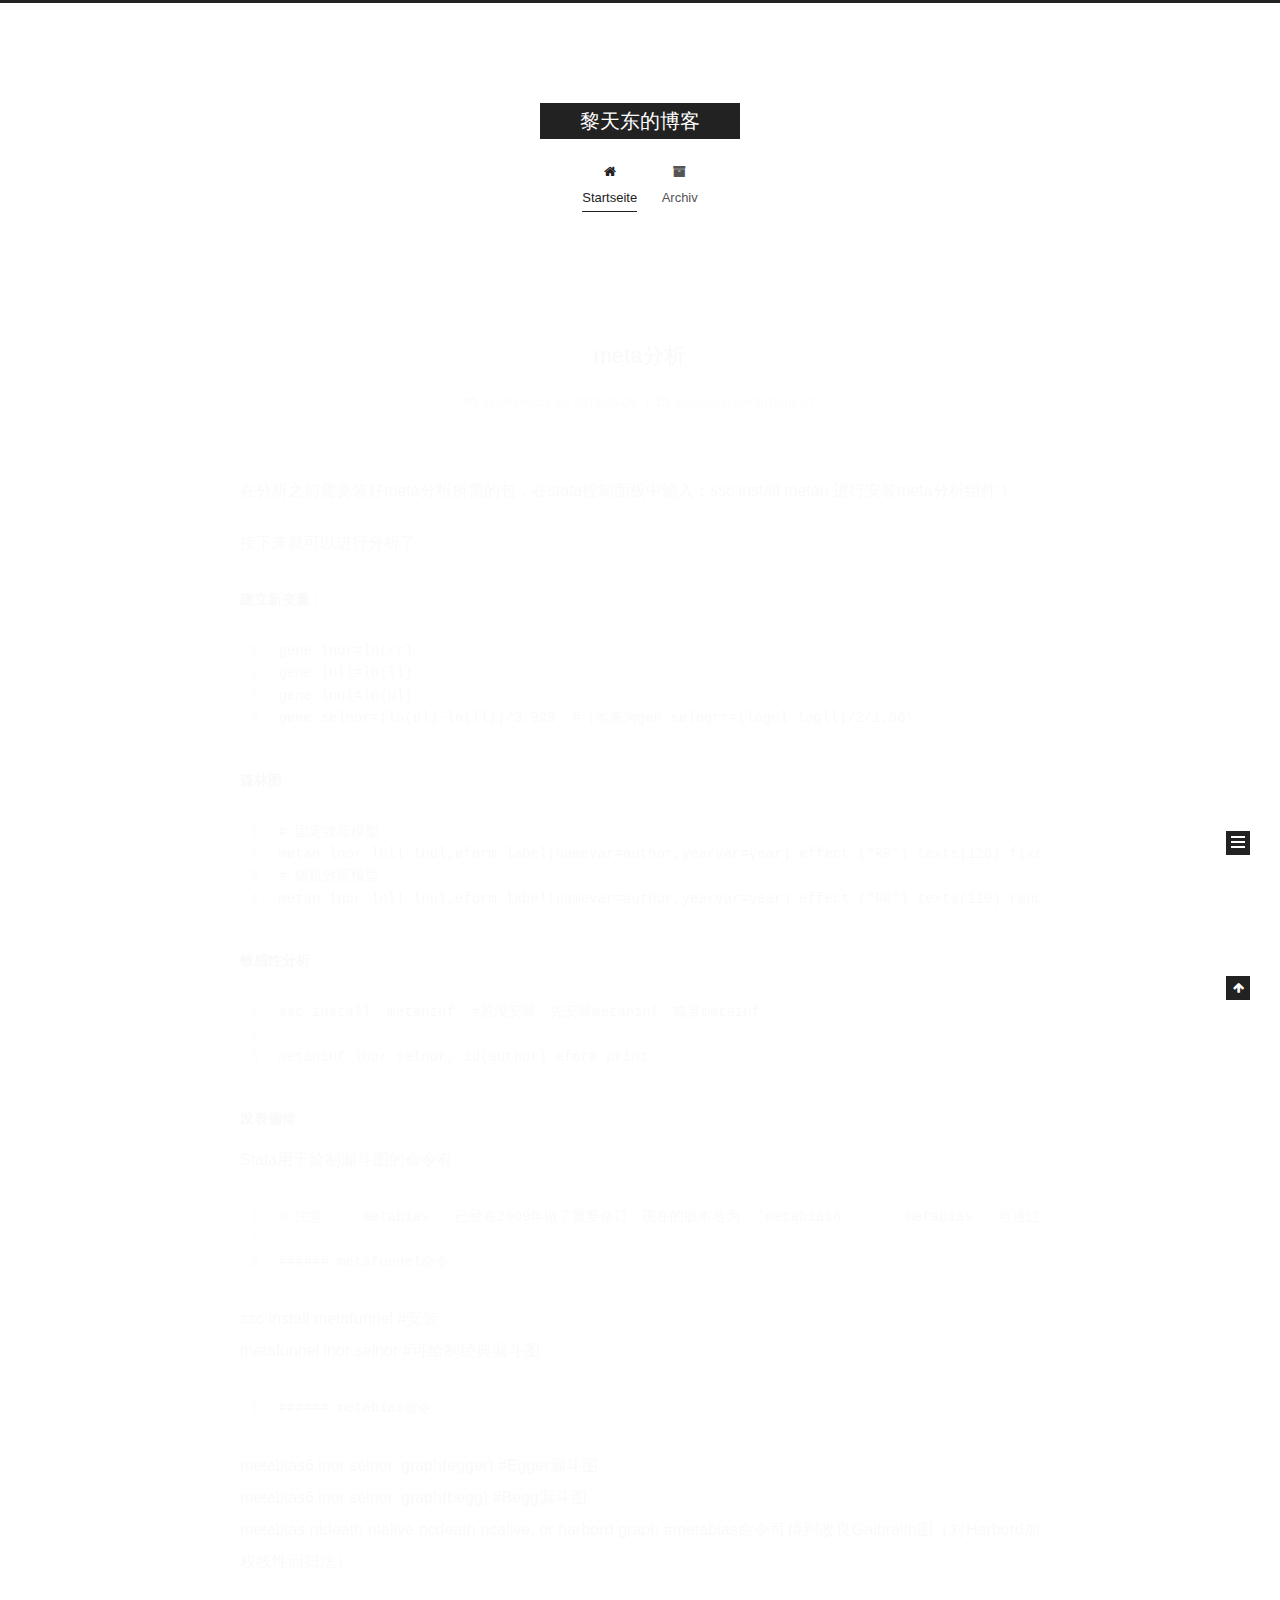
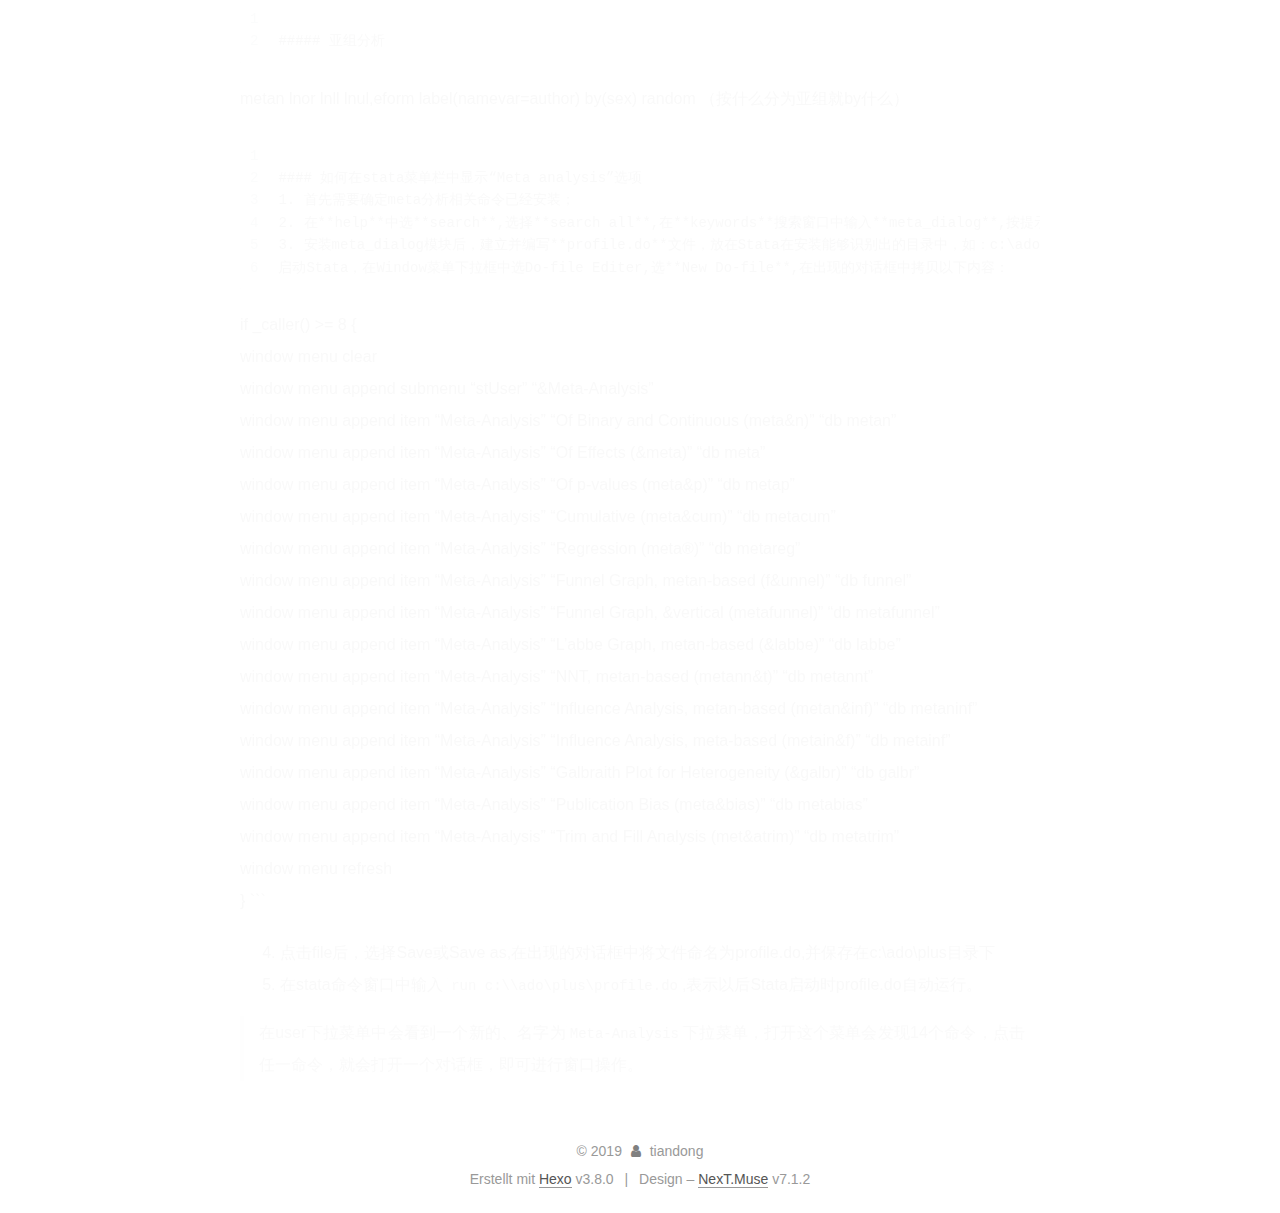
<file: index.html>
<!DOCTYPE html>












  


<html class="theme-next muse use-motion" lang="zh-Hans">
<head><meta name="generator" content="Hexo 3.8.0">
  <meta charset="UTF-8">
<meta http-equiv="X-UA-Compatible" content="IE=edge">
<meta name="viewport" content="width=device-width, initial-scale=1, maximum-scale=2">
<meta name="theme-color" content="#222">
























<link rel="stylesheet" href="/lib/font-awesome/css/font-awesome.min.css?v=4.6.2">

<link rel="stylesheet" href="/css/main.css?v=7.1.2">


  <link rel="apple-touch-icon" sizes="180x180" href="/images/apple-touch-icon-next.png?v=7.1.2">


  <link rel="icon" type="image/png" sizes="32x32" href="/images/favicon-32x32-next.png?v=7.1.2">


  <link rel="icon" type="image/png" sizes="16x16" href="/images/favicon-16x16-next.png?v=7.1.2">


  <link rel="mask-icon" href="/images/logo.svg?v=7.1.2" color="#222">







<script id="hexo.configurations">
  var NexT = window.NexT || {};
  var CONFIG = {
    root: '/',
    scheme: 'Muse',
    version: '7.1.2',
    sidebar: {"position":"left","display":"post","offset":12,"onmobile":false,"dimmer":false},
    back2top: true,
    back2top_sidebar: false,
    fancybox: false,
    fastclick: false,
    lazyload: false,
    tabs: true,
    motion: {"enable":true,"async":false,"transition":{"post_block":"fadeIn","post_header":"slideDownIn","post_body":"slideDownIn","coll_header":"slideLeftIn","sidebar":"slideUpIn"}},
    algolia: {
      applicationID: '',
      apiKey: '',
      indexName: '',
      hits: {"per_page":10},
      labels: {"input_placeholder":"Search for Posts","hits_empty":"We didn't find any results for the search: ${query}","hits_stats":"${hits} results found in ${time} ms"}
    }
  };
</script>


  




  <meta property="og:type" content="website">
<meta property="og:title" content="黎天东的博客">
<meta property="og:url" content="https://tiandongli.gitub.io/index.html">
<meta property="og:site_name" content="黎天东的博客">
<meta property="og:locale" content="zh-Hans">
<meta name="twitter:card" content="summary">
<meta name="twitter:title" content="黎天东的博客">





  
  
  <link rel="canonical" href="https://tiandongli.gitub.io/">



<script id="page.configurations">
  CONFIG.page = {
    sidebar: "",
  };
</script>

  <title>黎天东的博客</title>
  












  <noscript>
  <style>
  .use-motion .motion-element,
  .use-motion .brand,
  .use-motion .menu-item,
  .sidebar-inner,
  .use-motion .post-block,
  .use-motion .pagination,
  .use-motion .comments,
  .use-motion .post-header,
  .use-motion .post-body,
  .use-motion .collection-title { opacity: initial; }

  .use-motion .logo,
  .use-motion .site-title,
  .use-motion .site-subtitle {
    opacity: initial;
    top: initial;
  }

  .use-motion .logo-line-before i { left: initial; }
  .use-motion .logo-line-after i { right: initial; }
  </style>
</noscript>

</head>

<body itemscope itemtype="http://schema.org/WebPage" lang="zh-Hans">

  
  
    
  

  <div class="container sidebar-position-left 
  page-home">
    <div class="headband"></div>

    <header id="header" class="header" itemscope itemtype="http://schema.org/WPHeader">
      <div class="header-inner"><div class="site-brand-wrapper">
  <div class="site-meta">
    

    <div class="custom-logo-site-title">
      <a href="/" class="brand" rel="start">
        <span class="logo-line-before"><i></i></span>
        <span class="site-title">黎天东的博客</span>
        <span class="logo-line-after"><i></i></span>
      </a>
    </div>
    
    
  </div>

  <div class="site-nav-toggle">
    <button aria-label="Navigationsleiste an/ausschalten">
      <span class="btn-bar"></span>
      <span class="btn-bar"></span>
      <span class="btn-bar"></span>
    </button>
  </div>
</div>



<nav class="site-nav">
  
    <ul id="menu" class="menu">
      
        
        
        
          
          <li class="menu-item menu-item-home menu-item-active">

    
    
    
      
    

    

    <a href="/" rel="section"><i class="menu-item-icon fa fa-fw fa-home"></i> <br>Startseite</a>

  </li>
        
        
        
          
          <li class="menu-item menu-item-archives">

    
    
    
      
    

    

    <a href="/archives/" rel="section"><i class="menu-item-icon fa fa-fw fa-archive"></i> <br>Archiv</a>

  </li>

      
      
    </ul>
  

  
    

  

  
</nav>



  



</div>
    </header>

    


    <main id="main" class="main">
      <div class="main-inner">
        <div class="content-wrap">
          
          <div id="content" class="content">
            
  <section id="posts" class="posts-expand">
    
      

  

  
  
  

  

  <article class="post post-type-normal" itemscope itemtype="http://schema.org/Article">
  
  
  
  <div class="post-block">
    <link itemprop="mainEntityOfPage" href="https://tiandongli.gitub.io/2019/06/06/hello-world/">

    <span hidden itemprop="author" itemscope itemtype="http://schema.org/Person">
      <meta itemprop="name" content="tiandong">
      <meta itemprop="description" content>
      <meta itemprop="image" content="/images/avatar.gif">
    </span>

    <span hidden itemprop="publisher" itemscope itemtype="http://schema.org/Organization">
      <meta itemprop="name" content="黎天东的博客">
    </span>

    
      <header class="post-header">

        
        
          <h1 class="post-title" itemprop="name headline">
                
                
                <a href="/2019/06/06/hello-world/" class="post-title-link" itemprop="url">meta分析</a>
              
            
          </h1>
        

        <div class="post-meta">
          <span class="post-time">

            
            
            

            
              <span class="post-meta-item-icon">
                <i class="fa fa-calendar-o"></i>
              </span>
              
                <span class="post-meta-item-text">Veröffentlicht am</span>
              

              
                
              

              <time title="Erstellt: 2019-06-06 21:51:13" itemprop="dateCreated datePublished" datetime="2019-06-06T21:51:13+08:00">2019-06-06</time>
            

            
              

              
                
                <span class="post-meta-divider">|</span>
                

                <span class="post-meta-item-icon">
                  <i class="fa fa-calendar-check-o"></i>
                </span>
                
                  <span class="post-meta-item-text">Bearbeitet am</span>
                
                <time title="Geändert am: 2019-06-07 12:27:54" itemprop="dateModified" datetime="2019-06-07T12:27:54+08:00">2019-06-07</time>
              
            
          </span>

          

          
            
            
          

          
          

          

          

          

        </div>
      </header>
    

    
    
    
    <div class="post-body" itemprop="articleBody">

      
      

      
        
          
            <p>在分析之前需要装好meta分析所需的包，在stata控制面板中输入：ssc install metan 进行安装meta分析组件！</p>
<p>接下来就可以进行分析了</p>
<h5 id="建立新变量："><a href="#建立新变量：" class="headerlink" title="建立新变量："></a>建立新变量：</h5><figure class="highlight plain"><table><tr><td class="gutter"><pre><span class="line">1</span><br><span class="line">2</span><br><span class="line">3</span><br><span class="line">4</span><br></pre></td><td class="code"><pre><span class="line">gene lnor=ln(rr)</span><br><span class="line">gene lnll=ln(ll)</span><br><span class="line">gene lnul=ln(ul)</span><br><span class="line">gene selnor=(ln(ul)-ln(ll))/3.929  #（本来为gen selogrr=(logul-logll)/2/1.96）</span><br></pre></td></tr></table></figure>

<h5 id="森林图"><a href="#森林图" class="headerlink" title="森林图"></a>森林图</h5><figure class="highlight plain"><table><tr><td class="gutter"><pre><span class="line">1</span><br><span class="line">2</span><br><span class="line">3</span><br><span class="line">4</span><br></pre></td><td class="code"><pre><span class="line"># 固定效应模型</span><br><span class="line">metan lnor lnll lnul,eform label(namevar=author,yearvar=year) effect (&quot;RR&quot;) texts(120) fixed</span><br><span class="line"># 随机效应模型</span><br><span class="line">metan lnor lnll lnul,eform label(namevar=author,yearvar=year) effect (&quot;RR&quot;) texts(110) random</span><br></pre></td></tr></table></figure>

<h5 id="敏感性分析"><a href="#敏感性分析" class="headerlink" title="敏感性分析"></a>敏感性分析</h5><figure class="highlight plain"><table><tr><td class="gutter"><pre><span class="line">1</span><br><span class="line">2</span><br><span class="line">3</span><br></pre></td><td class="code"><pre><span class="line">ssc install  metaninf  #若没安装，先安装metaninf，或者metainf</span><br><span class="line"></span><br><span class="line">metaninf lnor selnor, id(author) eform print</span><br></pre></td></tr></table></figure>

<h5 id="发表偏倚"><a href="#发表偏倚" class="headerlink" title="发表偏倚"></a>发表偏倚</h5><p>Stata用于绘制漏斗图的命令有<figure class="highlight plain"><table><tr><td class="gutter"><pre><span class="line">1</span><br><span class="line">2</span><br><span class="line">3</span><br></pre></td><td class="code"><pre><span class="line">&gt; 注意：```metabias```已经在2009年做了重要修订，现在的版本名为```metabias6```。```metabias```可通过```graph(begg)```和```graph(egger)```得到Begg漏斗图和Egger漏斗图。</span><br><span class="line"></span><br><span class="line">###### metafunnel命令</span><br></pre></td></tr></table></figure></p>
<p>ssc install metafunnel  #安装<br>metafunnel lnor selnor  #可绘制经典漏斗图</p>
<figure class="highlight plain"><table><tr><td class="gutter"><pre><span class="line">1</span><br></pre></td><td class="code"><pre><span class="line">###### metabias命令</span><br></pre></td></tr></table></figure>

<p>metabias6 lnor selnor, graph(egger)  #Egger漏斗图<br>metabias6 lnor selnor, graph(begg)  #Begg漏斗图<br>metabias ntdeath ntalive ncdeath ncalive, or harbord graph  #metabias命令可得到改良Galbraith图（对Harbord加权线性回归法）</p>
<figure class="highlight plain"><table><tr><td class="gutter"><pre><span class="line">1</span><br><span class="line">2</span><br></pre></td><td class="code"><pre><span class="line"></span><br><span class="line">##### 亚组分析</span><br></pre></td></tr></table></figure>

<p>metan lnor lnll lnul,eform label(namevar=author) by(sex) random （按什么分为亚组就by什么）</p>
<figure class="highlight plain"><table><tr><td class="gutter"><pre><span class="line">1</span><br><span class="line">2</span><br><span class="line">3</span><br><span class="line">4</span><br><span class="line">5</span><br><span class="line">6</span><br></pre></td><td class="code"><pre><span class="line"></span><br><span class="line">#### 如何在stata菜单栏中显示“Meta analysis”选项</span><br><span class="line">1. 首先需要确定meta分析相关命令已经安装；</span><br><span class="line">2. 在**help**中选**search**,选择**search all**,在**keywords**搜索窗口中输入**meta_dialog**,按提示安装meta_dialog模块；</span><br><span class="line">3. 安装meta_dialog模块后，建立并编写**profile.do**文件，放在Stata在安装能够识别出的目录中，如：c:\ado\plus\profile.do，具体如下：</span><br><span class="line">启动Stata，在Window菜单下拉框中选Do-file Editer,选**New Do-file**,在出现的对话框中拷贝以下内容：</span><br></pre></td></tr></table></figure>

<p>if _caller() &gt;= 8 {<br>window menu clear<br>window menu append submenu “stUser” “&amp;Meta-Analysis”<br>window menu append item “Meta-Analysis” “Of Binary and Continuous (meta&amp;n)” “db metan”<br>window menu append item “Meta-Analysis” “Of Effects (&amp;meta)” “db meta”<br>window menu append item “Meta-Analysis” “Of p-values (meta&amp;p)” “db metap”<br>window menu append item “Meta-Analysis” “Cumulative (meta&amp;cum)” “db metacum”<br>window menu append item “Meta-Analysis” “Regression (meta®)” “db metareg”<br>window menu append item “Meta-Analysis” “Funnel Graph, metan-based (f&amp;unnel)” “db funnel”<br>window menu append item “Meta-Analysis” “Funnel Graph, &amp;vertical (metafunnel)” “db metafunnel”<br>window menu append item “Meta-Analysis” “L’abbe Graph, metan-based (&amp;labbe)” “db labbe”<br>window menu append item “Meta-Analysis” “NNT, metan-based (metann&amp;t)” “db metannt”<br>window menu append item “Meta-Analysis” “Influence Analysis, metan-based (metan&amp;inf)” “db metaninf”<br>window menu append item “Meta-Analysis” “Influence Analysis, meta-based (metain&amp;f)” “db metainf”<br>window menu append item “Meta-Analysis” “Galbraith Plot for Heterogeneity (&amp;galbr)” “db galbr”<br>window menu append item “Meta-Analysis” “Publication Bias (meta&amp;bias)” “db metabias”<br>window menu append item “Meta-Analysis” “Trim and Fill Analysis (met&amp;atrim)” “db metatrim”<br>window menu refresh<br>}
```</p>
<ol start="4">
<li>点击file后，选择Save或Save as,在出现的对话框中将文件命名为profile.do,并保存在c:\ado\plus目录下</li>
<li>在stata命令窗口中输入 <code>run c:\\ado\plus\profile.do</code>,表示以后Stata启动时profile.do自动运行。</li>
</ol>
<blockquote>
<p>在user下拉菜单中会看到一个新的、名字为<code>Meta-Analysis</code>下拉菜单，打开这个菜单会发现14个命令，点击任一命令，就会打开一个对话框，即可进行窗口操作。</p>
</blockquote>

          
        
      
    </div>

    

    
    
    

    

    
      
    
    

    

    <footer class="post-footer">
      

      

      

      
      
        <div class="post-eof"></div>
      
    </footer>
  </div>
  
  
  
  </article>


    
  </section>

  


          </div>
          

        </div>
        
          
  
  <div class="sidebar-toggle">
    <div class="sidebar-toggle-line-wrap">
      <span class="sidebar-toggle-line sidebar-toggle-line-first"></span>
      <span class="sidebar-toggle-line sidebar-toggle-line-middle"></span>
      <span class="sidebar-toggle-line sidebar-toggle-line-last"></span>
    </div>
  </div>

  <aside id="sidebar" class="sidebar">
    <div class="sidebar-inner">

      

      

      <div class="site-overview-wrap sidebar-panel sidebar-panel-active">
        <div class="site-overview">
          <div class="site-author motion-element" itemprop="author" itemscope itemtype="http://schema.org/Person">
            
              <p class="site-author-name" itemprop="name">tiandong</p>
              <div class="site-description motion-element" itemprop="description"></div>
          </div>

          
            <nav class="site-state motion-element">
              
                <div class="site-state-item site-state-posts">
                
                  <a href="/archives/">
                
                    <span class="site-state-item-count">1</span>
                    <span class="site-state-item-name">Artikel</span>
                  </a>
                </div>
              

              

              
            </nav>
          

          

          

          

          

          
          

          
            
          
          

        </div>
      </div>

      

      

    </div>
  </aside>
  


        
      </div>
    </main>

    <footer id="footer" class="footer">
      <div class="footer-inner">
        <div class="copyright">&copy; <span itemprop="copyrightYear">2019</span>
  <span class="with-love" id="animate">
    <i class="fa fa-user"></i>
  </span>
  <span class="author" itemprop="copyrightHolder">tiandong</span>

  

  
</div>


  <div class="powered-by">Erstellt mit  <a href="https://hexo.io" class="theme-link" rel="noopener" target="_blank">Hexo</a> v3.8.0</div>



  <span class="post-meta-divider">|</span>



  <div class="theme-info">Design – <a href="https://theme-next.org" class="theme-link" rel="noopener" target="_blank">NexT.Muse</a> v7.1.2</div>




        








        
      </div>
    </footer>

    
      <div class="back-to-top">
        <i class="fa fa-arrow-up"></i>
        
      </div>
    

    

    

    
  </div>

  

<script>
  if (Object.prototype.toString.call(window.Promise) !== '[object Function]') {
    window.Promise = null;
  }
</script>


























  
  <script src="/lib/jquery/index.js?v=2.1.3"></script>

  
  <script src="/lib/velocity/velocity.min.js?v=1.2.1"></script>

  
  <script src="/lib/velocity/velocity.ui.min.js?v=1.2.1"></script>


  


  <script src="/js/utils.js?v=7.1.2"></script>

  <script src="/js/motion.js?v=7.1.2"></script>



  
  


  <script src="/js/schemes/muse.js?v=7.1.2"></script>



  

  


  <script src="/js/next-boot.js?v=7.1.2"></script>


  

  

  

  



  




  

  

  

  

  

  

  

  

  

  

  

  

  

  

</body>
</html>
</file>
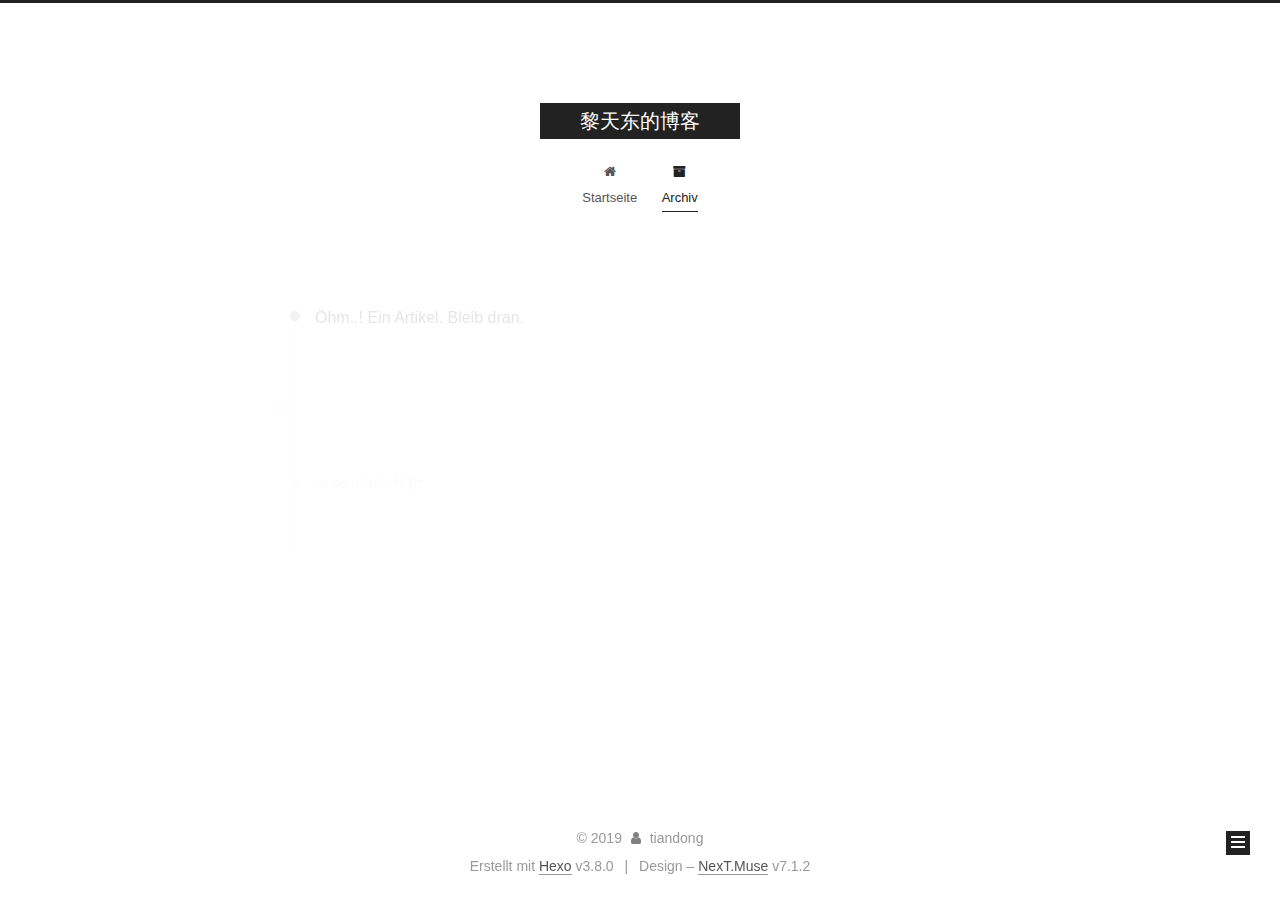
<file: archives/index.html>
<!DOCTYPE html>












  


<html class="theme-next muse use-motion" lang="zh-Hans">
<head><meta name="generator" content="Hexo 3.8.0">
  <meta charset="UTF-8">
<meta http-equiv="X-UA-Compatible" content="IE=edge">
<meta name="viewport" content="width=device-width, initial-scale=1, maximum-scale=2">
<meta name="theme-color" content="#222">
























<link rel="stylesheet" href="/lib/font-awesome/css/font-awesome.min.css?v=4.6.2">

<link rel="stylesheet" href="/css/main.css?v=7.1.2">


  <link rel="apple-touch-icon" sizes="180x180" href="/images/apple-touch-icon-next.png?v=7.1.2">


  <link rel="icon" type="image/png" sizes="32x32" href="/images/favicon-32x32-next.png?v=7.1.2">


  <link rel="icon" type="image/png" sizes="16x16" href="/images/favicon-16x16-next.png?v=7.1.2">


  <link rel="mask-icon" href="/images/logo.svg?v=7.1.2" color="#222">







<script id="hexo.configurations">
  var NexT = window.NexT || {};
  var CONFIG = {
    root: '/',
    scheme: 'Muse',
    version: '7.1.2',
    sidebar: {"position":"left","display":"post","offset":12,"onmobile":false,"dimmer":false},
    back2top: true,
    back2top_sidebar: false,
    fancybox: false,
    fastclick: false,
    lazyload: false,
    tabs: true,
    motion: {"enable":true,"async":false,"transition":{"post_block":"fadeIn","post_header":"slideDownIn","post_body":"slideDownIn","coll_header":"slideLeftIn","sidebar":"slideUpIn"}},
    algolia: {
      applicationID: '',
      apiKey: '',
      indexName: '',
      hits: {"per_page":10},
      labels: {"input_placeholder":"Search for Posts","hits_empty":"We didn't find any results for the search: ${query}","hits_stats":"${hits} results found in ${time} ms"}
    }
  };
</script>


  




  <meta property="og:type" content="website">
<meta property="og:title" content="黎天东的博客">
<meta property="og:url" content="https://tiandongli.gitub.io/archives/index.html">
<meta property="og:site_name" content="黎天东的博客">
<meta property="og:locale" content="zh-Hans">
<meta name="twitter:card" content="summary">
<meta name="twitter:title" content="黎天东的博客">





  
  
  <link rel="canonical" href="https://tiandongli.gitub.io/archives/">



<script id="page.configurations">
  CONFIG.page = {
    sidebar: "",
  };
</script>

  <title>Archiv | 黎天东的博客</title>
  












  <noscript>
  <style>
  .use-motion .motion-element,
  .use-motion .brand,
  .use-motion .menu-item,
  .sidebar-inner,
  .use-motion .post-block,
  .use-motion .pagination,
  .use-motion .comments,
  .use-motion .post-header,
  .use-motion .post-body,
  .use-motion .collection-title { opacity: initial; }

  .use-motion .logo,
  .use-motion .site-title,
  .use-motion .site-subtitle {
    opacity: initial;
    top: initial;
  }

  .use-motion .logo-line-before i { left: initial; }
  .use-motion .logo-line-after i { right: initial; }
  </style>
</noscript>

</head>

<body itemscope itemtype="http://schema.org/WebPage" lang="zh-Hans">

  
  
    
  

  <div class="container sidebar-position-left page-archive">
    <div class="headband"></div>

    <header id="header" class="header" itemscope itemtype="http://schema.org/WPHeader">
      <div class="header-inner"><div class="site-brand-wrapper">
  <div class="site-meta">
    

    <div class="custom-logo-site-title">
      <a href="/" class="brand" rel="start">
        <span class="logo-line-before"><i></i></span>
        <span class="site-title">黎天东的博客</span>
        <span class="logo-line-after"><i></i></span>
      </a>
    </div>
    
    
  </div>

  <div class="site-nav-toggle">
    <button aria-label="Navigationsleiste an/ausschalten">
      <span class="btn-bar"></span>
      <span class="btn-bar"></span>
      <span class="btn-bar"></span>
    </button>
  </div>
</div>



<nav class="site-nav">
  
    <ul id="menu" class="menu">
      
        
        
        
          
          <li class="menu-item menu-item-home">

    
    
    
      
    

    

    <a href="/" rel="section"><i class="menu-item-icon fa fa-fw fa-home"></i> <br>Startseite</a>

  </li>
        
        
        
          
          <li class="menu-item menu-item-archives menu-item-active">

    
    
    
      
    

    

    <a href="/archives/" rel="section"><i class="menu-item-icon fa fa-fw fa-archive"></i> <br>Archiv</a>

  </li>

      
      
    </ul>
  

  
    

    
    
      
      
    
      
      
    
    

  


  

  
</nav>



  



</div>
    </header>

    


    <main id="main" class="main">
      <div class="main-inner">
        <div class="content-wrap">
          
          <div id="content" class="content">
            

  
  
  
  <div class="post-block archive">
    <div id="posts" class="posts-collapse">
      <span class="archive-move-on"></span>

      
      <span class="archive-page-counter">
        
        
        
          
        
        Öhm..! Ein Artikel. Bleib dran.
      </span>
      

      

        
        
        

        
          
          <div class="collection-title">
            <h1 class="archive-year" id="archive-year-2019">2019</h1>
          </div>
        
        

        

  <article class="post post-type-normal" itemscope itemtype="http://schema.org/Article">
    <header class="post-header">

      <h2 class="post-title">
        
          <a class="post-title-link" href="/2019/06/06/hello-world/" itemprop="url">
            
              <span itemprop="name">meta分析</span>
            
          </a>
        
      </h2>

      <div class="post-meta">
        <time class="post-time" itemprop="dateCreated" datetime="2019-06-06T21:51:13+08:00" content="2019-06-06">
          06-06
        </time>
      </div>

    </header>
  </article>



      

    </div>
  </div>
  
  
  

  



          </div>
          

        </div>
        
          
  
  <div class="sidebar-toggle">
    <div class="sidebar-toggle-line-wrap">
      <span class="sidebar-toggle-line sidebar-toggle-line-first"></span>
      <span class="sidebar-toggle-line sidebar-toggle-line-middle"></span>
      <span class="sidebar-toggle-line sidebar-toggle-line-last"></span>
    </div>
  </div>

  <aside id="sidebar" class="sidebar">
    <div class="sidebar-inner">

      

      

      <div class="site-overview-wrap sidebar-panel sidebar-panel-active">
        <div class="site-overview">
          <div class="site-author motion-element" itemprop="author" itemscope itemtype="http://schema.org/Person">
            
              <p class="site-author-name" itemprop="name">tiandong</p>
              <div class="site-description motion-element" itemprop="description"></div>
          </div>

          
            <nav class="site-state motion-element">
              
                <div class="site-state-item site-state-posts">
                
                  <a href="/archives/">
                
                    <span class="site-state-item-count">1</span>
                    <span class="site-state-item-name">Artikel</span>
                  </a>
                </div>
              

              

              
            </nav>
          

          

          

          

          

          
          

          
            
          
          

        </div>
      </div>

      

      

    </div>
  </aside>
  


        
      </div>
    </main>

    <footer id="footer" class="footer">
      <div class="footer-inner">
        <div class="copyright">&copy; <span itemprop="copyrightYear">2019</span>
  <span class="with-love" id="animate">
    <i class="fa fa-user"></i>
  </span>
  <span class="author" itemprop="copyrightHolder">tiandong</span>

  

  
</div>


  <div class="powered-by">Erstellt mit  <a href="https://hexo.io" class="theme-link" rel="noopener" target="_blank">Hexo</a> v3.8.0</div>



  <span class="post-meta-divider">|</span>



  <div class="theme-info">Design – <a href="https://theme-next.org" class="theme-link" rel="noopener" target="_blank">NexT.Muse</a> v7.1.2</div>




        








        
      </div>
    </footer>

    
      <div class="back-to-top">
        <i class="fa fa-arrow-up"></i>
        
      </div>
    

    

    

    
  </div>

  

<script>
  if (Object.prototype.toString.call(window.Promise) !== '[object Function]') {
    window.Promise = null;
  }
</script>


























  
  <script src="/lib/jquery/index.js?v=2.1.3"></script>

  
  <script src="/lib/velocity/velocity.min.js?v=1.2.1"></script>

  
  <script src="/lib/velocity/velocity.ui.min.js?v=1.2.1"></script>


  


  <script src="/js/utils.js?v=7.1.2"></script>

  <script src="/js/motion.js?v=7.1.2"></script>



  
  


  <script src="/js/schemes/muse.js?v=7.1.2"></script>



  

  


  <script src="/js/next-boot.js?v=7.1.2"></script>


  

  

  

  



  




  

  

  

  

  

  

  

  

  

  

  

  

  

  

</body>
</html>
</file>
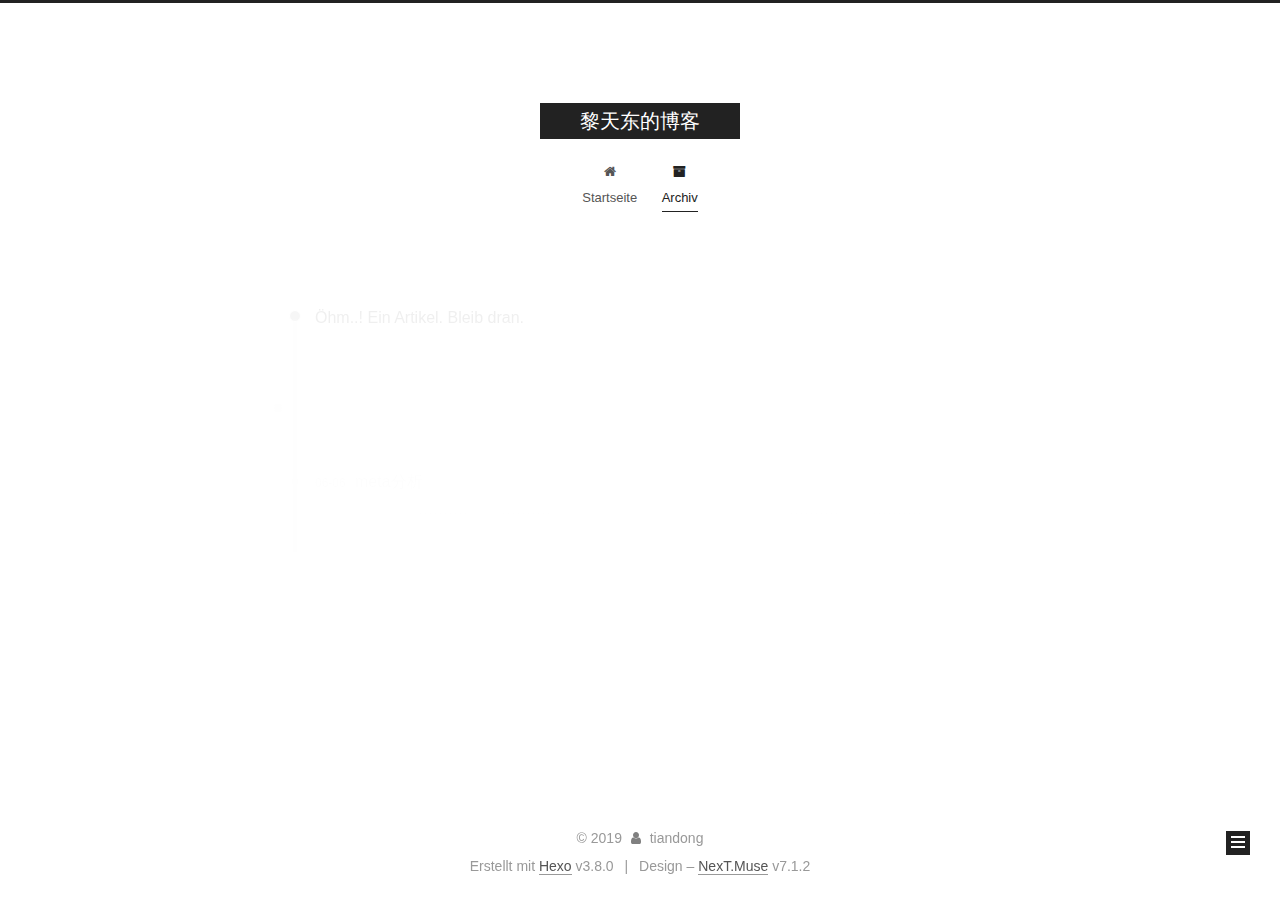
<file: archives/2019/index.html>
<!DOCTYPE html>












  


<html class="theme-next muse use-motion" lang="zh-Hans">
<head><meta name="generator" content="Hexo 3.8.0">
  <meta charset="UTF-8">
<meta http-equiv="X-UA-Compatible" content="IE=edge">
<meta name="viewport" content="width=device-width, initial-scale=1, maximum-scale=2">
<meta name="theme-color" content="#222">
























<link rel="stylesheet" href="/lib/font-awesome/css/font-awesome.min.css?v=4.6.2">

<link rel="stylesheet" href="/css/main.css?v=7.1.2">


  <link rel="apple-touch-icon" sizes="180x180" href="/images/apple-touch-icon-next.png?v=7.1.2">


  <link rel="icon" type="image/png" sizes="32x32" href="/images/favicon-32x32-next.png?v=7.1.2">


  <link rel="icon" type="image/png" sizes="16x16" href="/images/favicon-16x16-next.png?v=7.1.2">


  <link rel="mask-icon" href="/images/logo.svg?v=7.1.2" color="#222">







<script id="hexo.configurations">
  var NexT = window.NexT || {};
  var CONFIG = {
    root: '/',
    scheme: 'Muse',
    version: '7.1.2',
    sidebar: {"position":"left","display":"post","offset":12,"onmobile":false,"dimmer":false},
    back2top: true,
    back2top_sidebar: false,
    fancybox: false,
    fastclick: false,
    lazyload: false,
    tabs: true,
    motion: {"enable":true,"async":false,"transition":{"post_block":"fadeIn","post_header":"slideDownIn","post_body":"slideDownIn","coll_header":"slideLeftIn","sidebar":"slideUpIn"}},
    algolia: {
      applicationID: '',
      apiKey: '',
      indexName: '',
      hits: {"per_page":10},
      labels: {"input_placeholder":"Search for Posts","hits_empty":"We didn't find any results for the search: ${query}","hits_stats":"${hits} results found in ${time} ms"}
    }
  };
</script>


  




  <meta property="og:type" content="website">
<meta property="og:title" content="黎天东的博客">
<meta property="og:url" content="https://tiandongli.gitub.io/archives/2019/index.html">
<meta property="og:site_name" content="黎天东的博客">
<meta property="og:locale" content="zh-Hans">
<meta name="twitter:card" content="summary">
<meta name="twitter:title" content="黎天东的博客">





  
  
  <link rel="canonical" href="https://tiandongli.gitub.io/archives/2019/">



<script id="page.configurations">
  CONFIG.page = {
    sidebar: "",
  };
</script>

  <title>Archiv | 黎天东的博客</title>
  












  <noscript>
  <style>
  .use-motion .motion-element,
  .use-motion .brand,
  .use-motion .menu-item,
  .sidebar-inner,
  .use-motion .post-block,
  .use-motion .pagination,
  .use-motion .comments,
  .use-motion .post-header,
  .use-motion .post-body,
  .use-motion .collection-title { opacity: initial; }

  .use-motion .logo,
  .use-motion .site-title,
  .use-motion .site-subtitle {
    opacity: initial;
    top: initial;
  }

  .use-motion .logo-line-before i { left: initial; }
  .use-motion .logo-line-after i { right: initial; }
  </style>
</noscript>

</head>

<body itemscope itemtype="http://schema.org/WebPage" lang="zh-Hans">

  
  
    
  

  <div class="container sidebar-position-left page-archive">
    <div class="headband"></div>

    <header id="header" class="header" itemscope itemtype="http://schema.org/WPHeader">
      <div class="header-inner"><div class="site-brand-wrapper">
  <div class="site-meta">
    

    <div class="custom-logo-site-title">
      <a href="/" class="brand" rel="start">
        <span class="logo-line-before"><i></i></span>
        <span class="site-title">黎天东的博客</span>
        <span class="logo-line-after"><i></i></span>
      </a>
    </div>
    
    
  </div>

  <div class="site-nav-toggle">
    <button aria-label="Navigationsleiste an/ausschalten">
      <span class="btn-bar"></span>
      <span class="btn-bar"></span>
      <span class="btn-bar"></span>
    </button>
  </div>
</div>



<nav class="site-nav">
  
    <ul id="menu" class="menu">
      
        
        
        
          
          <li class="menu-item menu-item-home">

    
    
    
      
    

    

    <a href="/" rel="section"><i class="menu-item-icon fa fa-fw fa-home"></i> <br>Startseite</a>

  </li>
        
        
        
          
          <li class="menu-item menu-item-archives menu-item-active">

    
    
    
      
    

    

    <a href="/archives/" rel="section"><i class="menu-item-icon fa fa-fw fa-archive"></i> <br>Archiv</a>

  </li>

      
      
    </ul>
  

  
    

    
    
      
      
    
      
      
    
    

  


  

  
</nav>



  



</div>
    </header>

    


    <main id="main" class="main">
      <div class="main-inner">
        <div class="content-wrap">
          
          <div id="content" class="content">
            

  
  
  
  <div class="post-block archive">
    <div id="posts" class="posts-collapse">
      <span class="archive-move-on"></span>

      
      <span class="archive-page-counter">
        
        
        
          
        
        Öhm..! Ein Artikel. Bleib dran.
      </span>
      

      

        
        
        

        
          
          <div class="collection-title">
            <h1 class="archive-year" id="archive-year-2019">2019</h1>
          </div>
        
        

        

  <article class="post post-type-normal" itemscope itemtype="http://schema.org/Article">
    <header class="post-header">

      <h2 class="post-title">
        
          <a class="post-title-link" href="/2019/06/06/hello-world/" itemprop="url">
            
              <span itemprop="name">meta分析</span>
            
          </a>
        
      </h2>

      <div class="post-meta">
        <time class="post-time" itemprop="dateCreated" datetime="2019-06-06T21:51:13+08:00" content="2019-06-06">
          06-06
        </time>
      </div>

    </header>
  </article>



      

    </div>
  </div>
  
  
  

  



          </div>
          

        </div>
        
          
  
  <div class="sidebar-toggle">
    <div class="sidebar-toggle-line-wrap">
      <span class="sidebar-toggle-line sidebar-toggle-line-first"></span>
      <span class="sidebar-toggle-line sidebar-toggle-line-middle"></span>
      <span class="sidebar-toggle-line sidebar-toggle-line-last"></span>
    </div>
  </div>

  <aside id="sidebar" class="sidebar">
    <div class="sidebar-inner">

      

      

      <div class="site-overview-wrap sidebar-panel sidebar-panel-active">
        <div class="site-overview">
          <div class="site-author motion-element" itemprop="author" itemscope itemtype="http://schema.org/Person">
            
              <p class="site-author-name" itemprop="name">tiandong</p>
              <div class="site-description motion-element" itemprop="description"></div>
          </div>

          
            <nav class="site-state motion-element">
              
                <div class="site-state-item site-state-posts">
                
                  <a href="/archives/">
                
                    <span class="site-state-item-count">1</span>
                    <span class="site-state-item-name">Artikel</span>
                  </a>
                </div>
              

              

              
            </nav>
          

          

          

          

          

          
          

          
            
          
          

        </div>
      </div>

      

      

    </div>
  </aside>
  


        
      </div>
    </main>

    <footer id="footer" class="footer">
      <div class="footer-inner">
        <div class="copyright">&copy; <span itemprop="copyrightYear">2019</span>
  <span class="with-love" id="animate">
    <i class="fa fa-user"></i>
  </span>
  <span class="author" itemprop="copyrightHolder">tiandong</span>

  

  
</div>


  <div class="powered-by">Erstellt mit  <a href="https://hexo.io" class="theme-link" rel="noopener" target="_blank">Hexo</a> v3.8.0</div>



  <span class="post-meta-divider">|</span>



  <div class="theme-info">Design – <a href="https://theme-next.org" class="theme-link" rel="noopener" target="_blank">NexT.Muse</a> v7.1.2</div>




        








        
      </div>
    </footer>

    
      <div class="back-to-top">
        <i class="fa fa-arrow-up"></i>
        
      </div>
    

    

    

    
  </div>

  

<script>
  if (Object.prototype.toString.call(window.Promise) !== '[object Function]') {
    window.Promise = null;
  }
</script>


























  
  <script src="/lib/jquery/index.js?v=2.1.3"></script>

  
  <script src="/lib/velocity/velocity.min.js?v=1.2.1"></script>

  
  <script src="/lib/velocity/velocity.ui.min.js?v=1.2.1"></script>


  


  <script src="/js/utils.js?v=7.1.2"></script>

  <script src="/js/motion.js?v=7.1.2"></script>



  
  


  <script src="/js/schemes/muse.js?v=7.1.2"></script>



  

  


  <script src="/js/next-boot.js?v=7.1.2"></script>


  

  

  

  



  




  

  

  

  

  

  

  

  

  

  

  

  

  

  

</body>
</html>
</file>
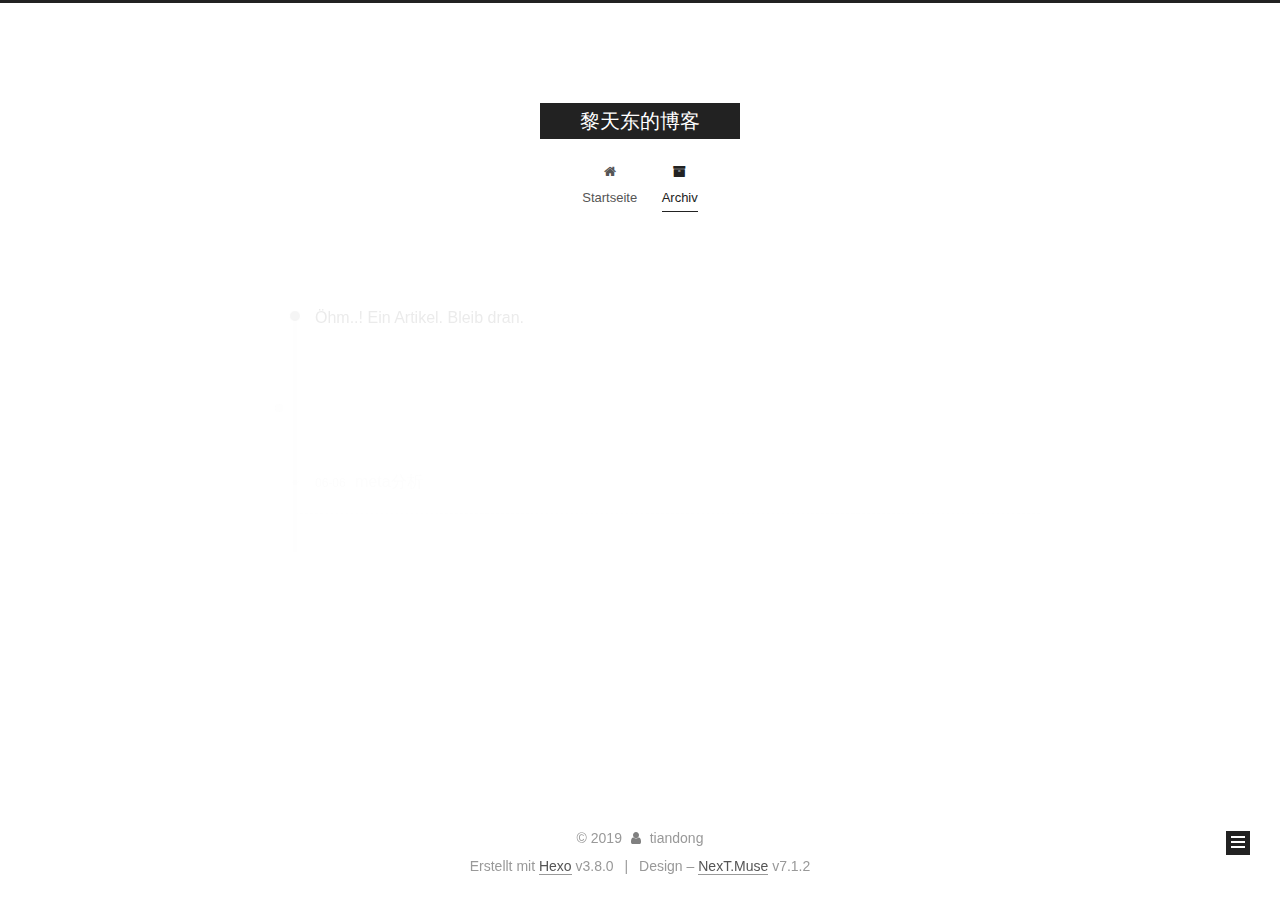
<file: archives/2019/06/index.html>
<!DOCTYPE html>












  


<html class="theme-next muse use-motion" lang="zh-Hans">
<head><meta name="generator" content="Hexo 3.8.0">
  <meta charset="UTF-8">
<meta http-equiv="X-UA-Compatible" content="IE=edge">
<meta name="viewport" content="width=device-width, initial-scale=1, maximum-scale=2">
<meta name="theme-color" content="#222">
























<link rel="stylesheet" href="/lib/font-awesome/css/font-awesome.min.css?v=4.6.2">

<link rel="stylesheet" href="/css/main.css?v=7.1.2">


  <link rel="apple-touch-icon" sizes="180x180" href="/images/apple-touch-icon-next.png?v=7.1.2">


  <link rel="icon" type="image/png" sizes="32x32" href="/images/favicon-32x32-next.png?v=7.1.2">


  <link rel="icon" type="image/png" sizes="16x16" href="/images/favicon-16x16-next.png?v=7.1.2">


  <link rel="mask-icon" href="/images/logo.svg?v=7.1.2" color="#222">







<script id="hexo.configurations">
  var NexT = window.NexT || {};
  var CONFIG = {
    root: '/',
    scheme: 'Muse',
    version: '7.1.2',
    sidebar: {"position":"left","display":"post","offset":12,"onmobile":false,"dimmer":false},
    back2top: true,
    back2top_sidebar: false,
    fancybox: false,
    fastclick: false,
    lazyload: false,
    tabs: true,
    motion: {"enable":true,"async":false,"transition":{"post_block":"fadeIn","post_header":"slideDownIn","post_body":"slideDownIn","coll_header":"slideLeftIn","sidebar":"slideUpIn"}},
    algolia: {
      applicationID: '',
      apiKey: '',
      indexName: '',
      hits: {"per_page":10},
      labels: {"input_placeholder":"Search for Posts","hits_empty":"We didn't find any results for the search: ${query}","hits_stats":"${hits} results found in ${time} ms"}
    }
  };
</script>


  




  <meta property="og:type" content="website">
<meta property="og:title" content="黎天东的博客">
<meta property="og:url" content="https://tiandongli.gitub.io/archives/2019/06/index.html">
<meta property="og:site_name" content="黎天东的博客">
<meta property="og:locale" content="zh-Hans">
<meta name="twitter:card" content="summary">
<meta name="twitter:title" content="黎天东的博客">





  
  
  <link rel="canonical" href="https://tiandongli.gitub.io/archives/2019/06/">



<script id="page.configurations">
  CONFIG.page = {
    sidebar: "",
  };
</script>

  <title>Archiv | 黎天东的博客</title>
  












  <noscript>
  <style>
  .use-motion .motion-element,
  .use-motion .brand,
  .use-motion .menu-item,
  .sidebar-inner,
  .use-motion .post-block,
  .use-motion .pagination,
  .use-motion .comments,
  .use-motion .post-header,
  .use-motion .post-body,
  .use-motion .collection-title { opacity: initial; }

  .use-motion .logo,
  .use-motion .site-title,
  .use-motion .site-subtitle {
    opacity: initial;
    top: initial;
  }

  .use-motion .logo-line-before i { left: initial; }
  .use-motion .logo-line-after i { right: initial; }
  </style>
</noscript>

</head>

<body itemscope itemtype="http://schema.org/WebPage" lang="zh-Hans">

  
  
    
  

  <div class="container sidebar-position-left page-archive">
    <div class="headband"></div>

    <header id="header" class="header" itemscope itemtype="http://schema.org/WPHeader">
      <div class="header-inner"><div class="site-brand-wrapper">
  <div class="site-meta">
    

    <div class="custom-logo-site-title">
      <a href="/" class="brand" rel="start">
        <span class="logo-line-before"><i></i></span>
        <span class="site-title">黎天东的博客</span>
        <span class="logo-line-after"><i></i></span>
      </a>
    </div>
    
    
  </div>

  <div class="site-nav-toggle">
    <button aria-label="Navigationsleiste an/ausschalten">
      <span class="btn-bar"></span>
      <span class="btn-bar"></span>
      <span class="btn-bar"></span>
    </button>
  </div>
</div>



<nav class="site-nav">
  
    <ul id="menu" class="menu">
      
        
        
        
          
          <li class="menu-item menu-item-home">

    
    
    
      
    

    

    <a href="/" rel="section"><i class="menu-item-icon fa fa-fw fa-home"></i> <br>Startseite</a>

  </li>
        
        
        
          
          <li class="menu-item menu-item-archives menu-item-active">

    
    
    
      
    

    

    <a href="/archives/" rel="section"><i class="menu-item-icon fa fa-fw fa-archive"></i> <br>Archiv</a>

  </li>

      
      
    </ul>
  

  
    

    
    
      
      
    
      
      
    
    

  


  

  
</nav>



  



</div>
    </header>

    


    <main id="main" class="main">
      <div class="main-inner">
        <div class="content-wrap">
          
          <div id="content" class="content">
            

  
  
  
  <div class="post-block archive">
    <div id="posts" class="posts-collapse">
      <span class="archive-move-on"></span>

      
      <span class="archive-page-counter">
        
        
        
          
        
        Öhm..! Ein Artikel. Bleib dran.
      </span>
      

      

        
        
        

        
          
          <div class="collection-title">
            <h1 class="archive-year" id="archive-year-2019">2019</h1>
          </div>
        
        

        

  <article class="post post-type-normal" itemscope itemtype="http://schema.org/Article">
    <header class="post-header">

      <h2 class="post-title">
        
          <a class="post-title-link" href="/2019/06/06/hello-world/" itemprop="url">
            
              <span itemprop="name">meta分析</span>
            
          </a>
        
      </h2>

      <div class="post-meta">
        <time class="post-time" itemprop="dateCreated" datetime="2019-06-06T21:51:13+08:00" content="2019-06-06">
          06-06
        </time>
      </div>

    </header>
  </article>



      

    </div>
  </div>
  
  
  

  



          </div>
          

        </div>
        
          
  
  <div class="sidebar-toggle">
    <div class="sidebar-toggle-line-wrap">
      <span class="sidebar-toggle-line sidebar-toggle-line-first"></span>
      <span class="sidebar-toggle-line sidebar-toggle-line-middle"></span>
      <span class="sidebar-toggle-line sidebar-toggle-line-last"></span>
    </div>
  </div>

  <aside id="sidebar" class="sidebar">
    <div class="sidebar-inner">

      

      

      <div class="site-overview-wrap sidebar-panel sidebar-panel-active">
        <div class="site-overview">
          <div class="site-author motion-element" itemprop="author" itemscope itemtype="http://schema.org/Person">
            
              <p class="site-author-name" itemprop="name">tiandong</p>
              <div class="site-description motion-element" itemprop="description"></div>
          </div>

          
            <nav class="site-state motion-element">
              
                <div class="site-state-item site-state-posts">
                
                  <a href="/archives/">
                
                    <span class="site-state-item-count">1</span>
                    <span class="site-state-item-name">Artikel</span>
                  </a>
                </div>
              

              

              
            </nav>
          

          

          

          

          

          
          

          
            
          
          

        </div>
      </div>

      

      

    </div>
  </aside>
  


        
      </div>
    </main>

    <footer id="footer" class="footer">
      <div class="footer-inner">
        <div class="copyright">&copy; <span itemprop="copyrightYear">2019</span>
  <span class="with-love" id="animate">
    <i class="fa fa-user"></i>
  </span>
  <span class="author" itemprop="copyrightHolder">tiandong</span>

  

  
</div>


  <div class="powered-by">Erstellt mit  <a href="https://hexo.io" class="theme-link" rel="noopener" target="_blank">Hexo</a> v3.8.0</div>



  <span class="post-meta-divider">|</span>



  <div class="theme-info">Design – <a href="https://theme-next.org" class="theme-link" rel="noopener" target="_blank">NexT.Muse</a> v7.1.2</div>




        








        
      </div>
    </footer>

    
      <div class="back-to-top">
        <i class="fa fa-arrow-up"></i>
        
      </div>
    

    

    

    
  </div>

  

<script>
  if (Object.prototype.toString.call(window.Promise) !== '[object Function]') {
    window.Promise = null;
  }
</script>


























  
  <script src="/lib/jquery/index.js?v=2.1.3"></script>

  
  <script src="/lib/velocity/velocity.min.js?v=1.2.1"></script>

  
  <script src="/lib/velocity/velocity.ui.min.js?v=1.2.1"></script>


  


  <script src="/js/utils.js?v=7.1.2"></script>

  <script src="/js/motion.js?v=7.1.2"></script>



  
  


  <script src="/js/schemes/muse.js?v=7.1.2"></script>



  

  


  <script src="/js/next-boot.js?v=7.1.2"></script>


  

  

  

  



  




  

  

  

  

  

  

  

  

  

  

  

  

  

  

</body>
</html>
</file>
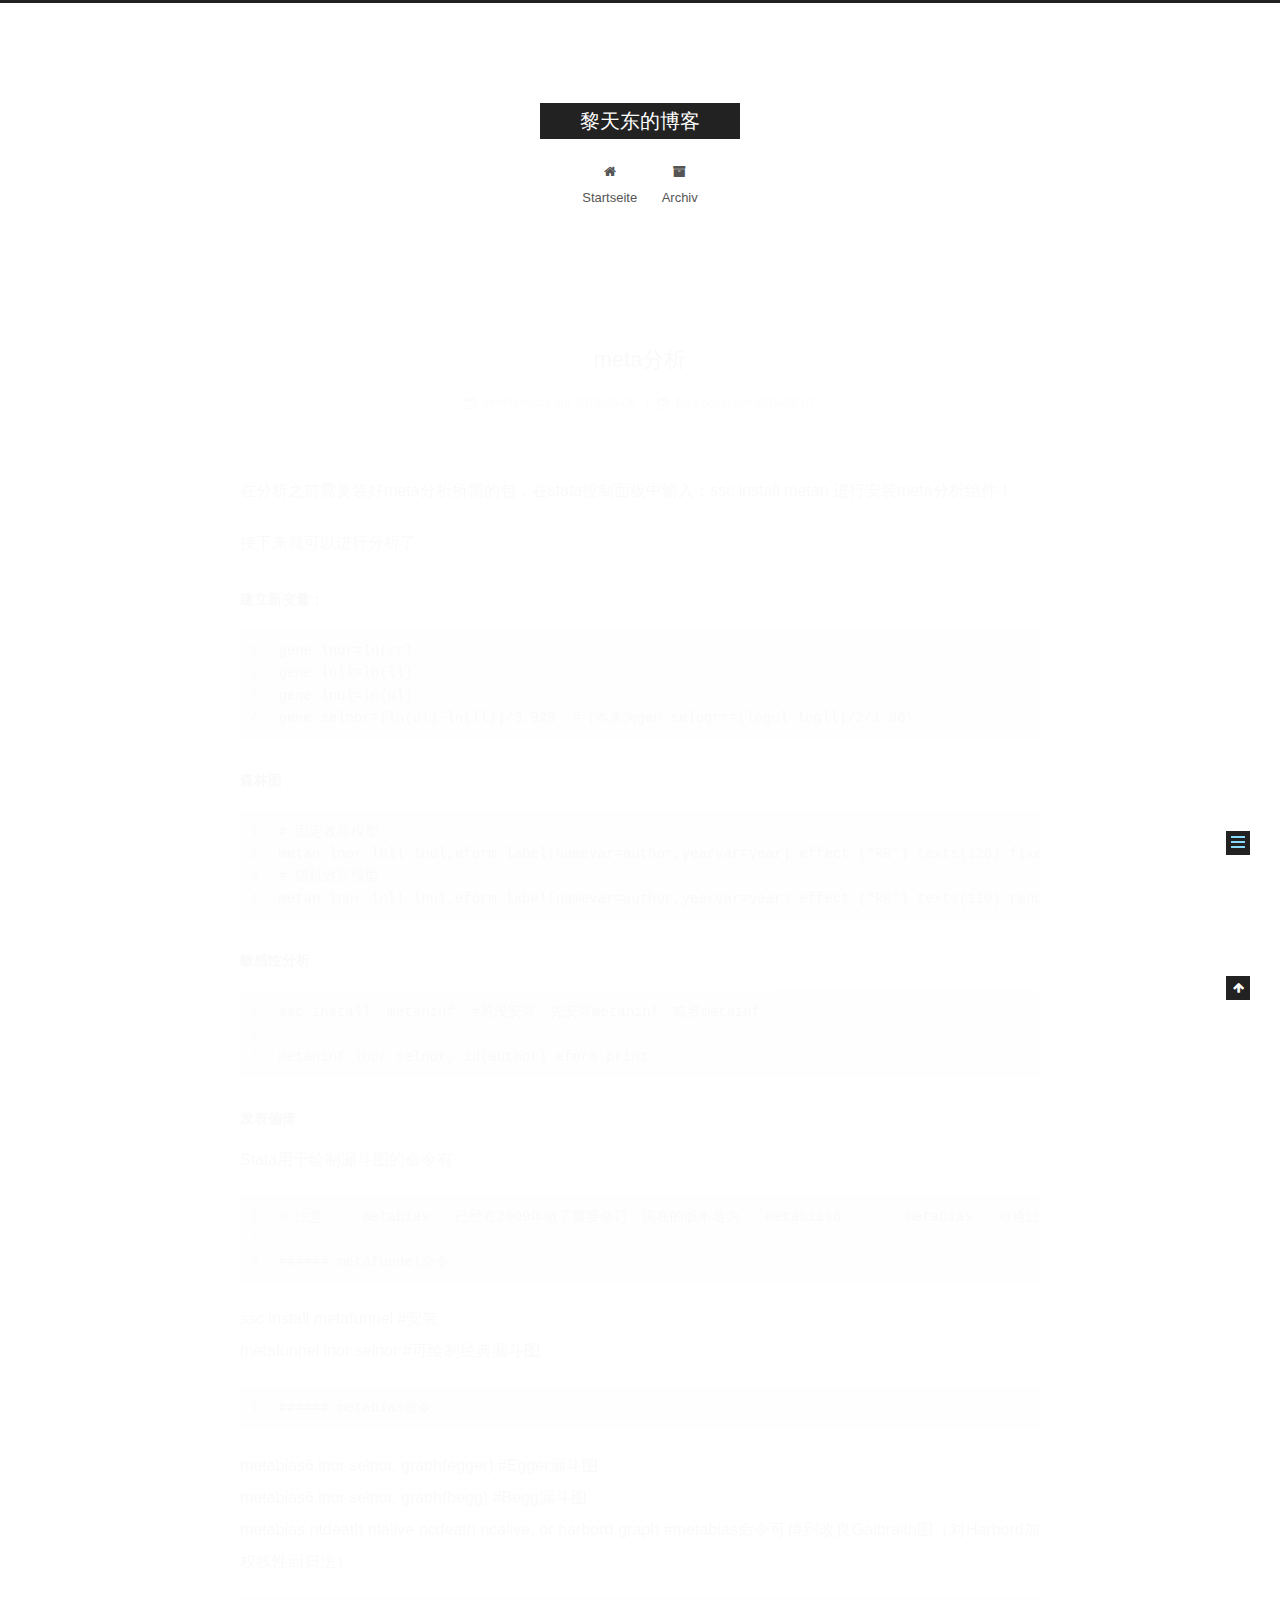
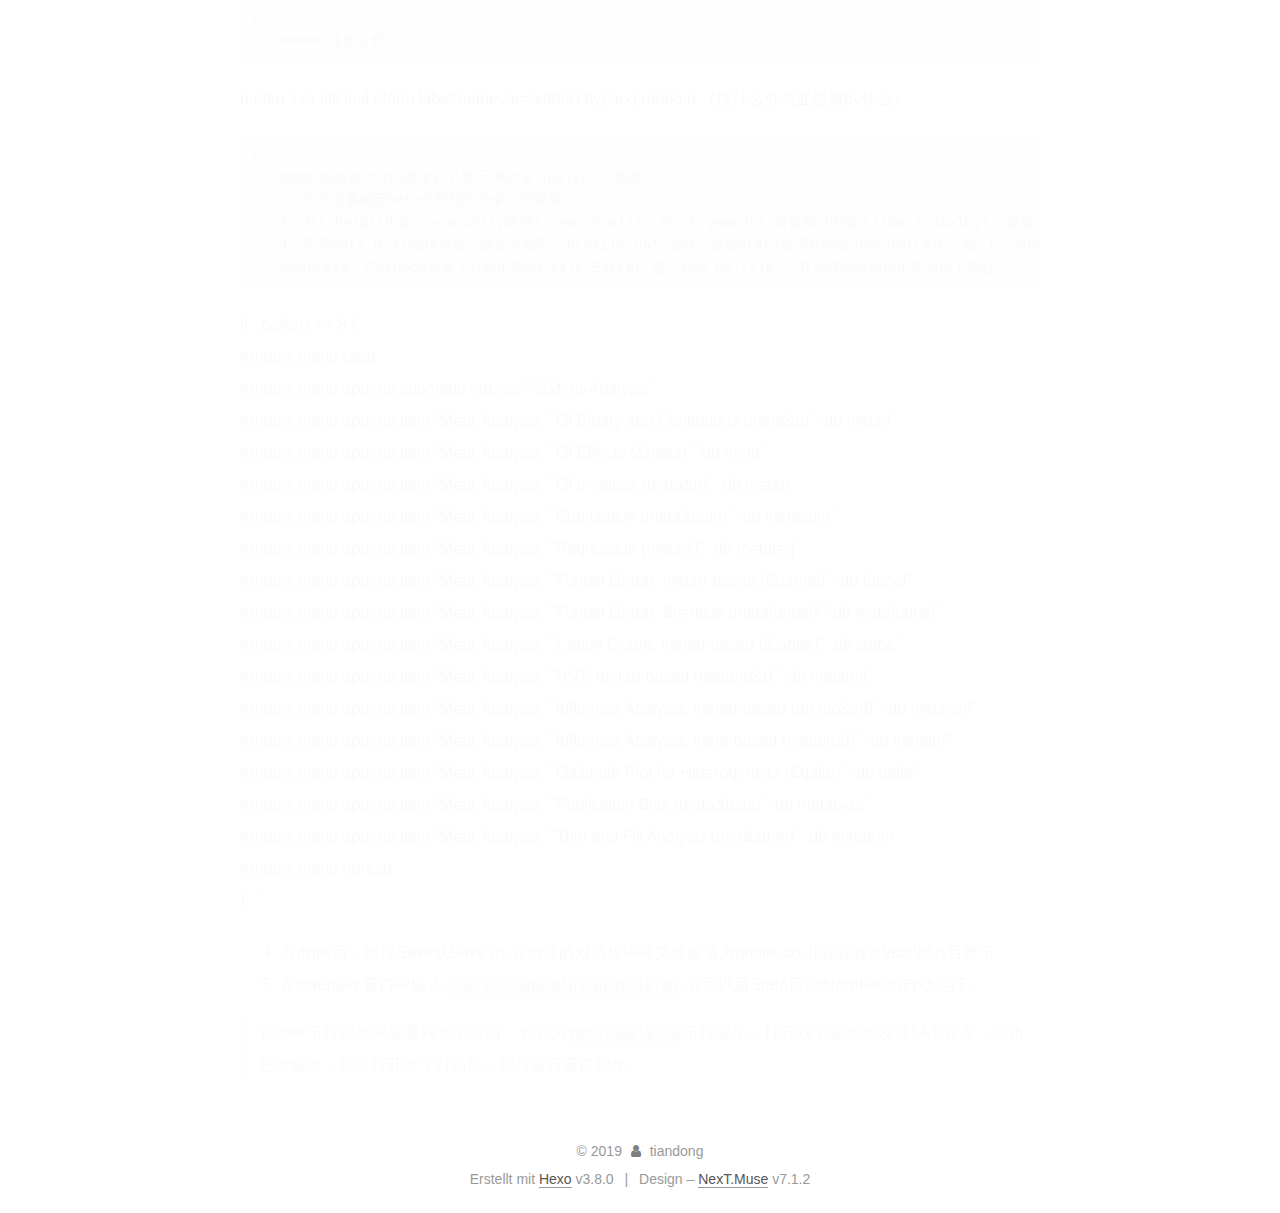
<file: 2019/06/06/hello-world/index.html>
<!DOCTYPE html>












  


<html class="theme-next muse use-motion" lang="zh-Hans">
<head><meta name="generator" content="Hexo 3.8.0">
  <meta charset="UTF-8">
<meta http-equiv="X-UA-Compatible" content="IE=edge">
<meta name="viewport" content="width=device-width, initial-scale=1, maximum-scale=2">
<meta name="theme-color" content="#222">
























<link rel="stylesheet" href="/lib/font-awesome/css/font-awesome.min.css?v=4.6.2">

<link rel="stylesheet" href="/css/main.css?v=7.1.2">


  <link rel="apple-touch-icon" sizes="180x180" href="/images/apple-touch-icon-next.png?v=7.1.2">


  <link rel="icon" type="image/png" sizes="32x32" href="/images/favicon-32x32-next.png?v=7.1.2">


  <link rel="icon" type="image/png" sizes="16x16" href="/images/favicon-16x16-next.png?v=7.1.2">


  <link rel="mask-icon" href="/images/logo.svg?v=7.1.2" color="#222">







<script id="hexo.configurations">
  var NexT = window.NexT || {};
  var CONFIG = {
    root: '/',
    scheme: 'Muse',
    version: '7.1.2',
    sidebar: {"position":"left","display":"post","offset":12,"onmobile":false,"dimmer":false},
    back2top: true,
    back2top_sidebar: false,
    fancybox: false,
    fastclick: false,
    lazyload: false,
    tabs: true,
    motion: {"enable":true,"async":false,"transition":{"post_block":"fadeIn","post_header":"slideDownIn","post_body":"slideDownIn","coll_header":"slideLeftIn","sidebar":"slideUpIn"}},
    algolia: {
      applicationID: '',
      apiKey: '',
      indexName: '',
      hits: {"per_page":10},
      labels: {"input_placeholder":"Search for Posts","hits_empty":"We didn't find any results for the search: ${query}","hits_stats":"${hits} results found in ${time} ms"}
    }
  };
</script>


  




  <meta name="description" content="在分析之前需要装好meta分析所需的包，在stata控制面板中输入：ssc install metan 进行安装meta分析组件！ 接下来就可以进行分析了 建立新变量：1234gene lnor=ln(rr)gene lnll=ln(ll)gene lnul=ln(ul)gene selnor=(ln(ul)-ln(ll))/3.929  #（本来为gen selogrr=(logul-logll">
<meta property="og:type" content="article">
<meta property="og:title" content="meta分析">
<meta property="og:url" content="https://tiandongli.gitub.io/2019/06/06/hello-world/index.html">
<meta property="og:site_name" content="黎天东的博客">
<meta property="og:description" content="在分析之前需要装好meta分析所需的包，在stata控制面板中输入：ssc install metan 进行安装meta分析组件！ 接下来就可以进行分析了 建立新变量：1234gene lnor=ln(rr)gene lnll=ln(ll)gene lnul=ln(ul)gene selnor=(ln(ul)-ln(ll))/3.929  #（本来为gen selogrr=(logul-logll">
<meta property="og:locale" content="zh-Hans">
<meta property="og:updated_time" content="2019-06-07T04:27:54.475Z">
<meta name="twitter:card" content="summary">
<meta name="twitter:title" content="meta分析">
<meta name="twitter:description" content="在分析之前需要装好meta分析所需的包，在stata控制面板中输入：ssc install metan 进行安装meta分析组件！ 接下来就可以进行分析了 建立新变量：1234gene lnor=ln(rr)gene lnll=ln(ll)gene lnul=ln(ul)gene selnor=(ln(ul)-ln(ll))/3.929  #（本来为gen selogrr=(logul-logll">





  
  
  <link rel="canonical" href="https://tiandongli.gitub.io/2019/06/06/hello-world/">



<script id="page.configurations">
  CONFIG.page = {
    sidebar: "",
  };
</script>

  <title>meta分析 | 黎天东的博客</title>
  












  <noscript>
  <style>
  .use-motion .motion-element,
  .use-motion .brand,
  .use-motion .menu-item,
  .sidebar-inner,
  .use-motion .post-block,
  .use-motion .pagination,
  .use-motion .comments,
  .use-motion .post-header,
  .use-motion .post-body,
  .use-motion .collection-title { opacity: initial; }

  .use-motion .logo,
  .use-motion .site-title,
  .use-motion .site-subtitle {
    opacity: initial;
    top: initial;
  }

  .use-motion .logo-line-before i { left: initial; }
  .use-motion .logo-line-after i { right: initial; }
  </style>
</noscript>

</head>

<body itemscope itemtype="http://schema.org/WebPage" lang="zh-Hans">

  
  
    
  

  <div class="container sidebar-position-left page-post-detail">
    <div class="headband"></div>

    <header id="header" class="header" itemscope itemtype="http://schema.org/WPHeader">
      <div class="header-inner"><div class="site-brand-wrapper">
  <div class="site-meta">
    

    <div class="custom-logo-site-title">
      <a href="/" class="brand" rel="start">
        <span class="logo-line-before"><i></i></span>
        <span class="site-title">黎天东的博客</span>
        <span class="logo-line-after"><i></i></span>
      </a>
    </div>
    
    
  </div>

  <div class="site-nav-toggle">
    <button aria-label="Navigationsleiste an/ausschalten">
      <span class="btn-bar"></span>
      <span class="btn-bar"></span>
      <span class="btn-bar"></span>
    </button>
  </div>
</div>



<nav class="site-nav">
  
    <ul id="menu" class="menu">
      
        
        
        
          
          <li class="menu-item menu-item-home">

    
    
    
      
    

    

    <a href="/" rel="section"><i class="menu-item-icon fa fa-fw fa-home"></i> <br>Startseite</a>

  </li>
        
        
        
          
          <li class="menu-item menu-item-archives">

    
    
    
      
    

    

    <a href="/archives/" rel="section"><i class="menu-item-icon fa fa-fw fa-archive"></i> <br>Archiv</a>

  </li>

      
      
    </ul>
  

  
    

  

  
</nav>



  



</div>
    </header>

    


    <main id="main" class="main">
      <div class="main-inner">
        <div class="content-wrap">
          
          <div id="content" class="content">
            

  <div id="posts" class="posts-expand">
    

  

  
  
  

  

  <article class="post post-type-normal" itemscope itemtype="http://schema.org/Article">
  
  
  
  <div class="post-block">
    <link itemprop="mainEntityOfPage" href="https://tiandongli.gitub.io/2019/06/06/hello-world/">

    <span hidden itemprop="author" itemscope itemtype="http://schema.org/Person">
      <meta itemprop="name" content="tiandong">
      <meta itemprop="description" content>
      <meta itemprop="image" content="/images/avatar.gif">
    </span>

    <span hidden itemprop="publisher" itemscope itemtype="http://schema.org/Organization">
      <meta itemprop="name" content="黎天东的博客">
    </span>

    
      <header class="post-header">

        
        
          <h1 class="post-title" itemprop="name headline">meta分析

              
            
          </h1>
        

        <div class="post-meta">
          <span class="post-time">

            
            
            

            
              <span class="post-meta-item-icon">
                <i class="fa fa-calendar-o"></i>
              </span>
              
                <span class="post-meta-item-text">Veröffentlicht am</span>
              

              
                
              

              <time title="Erstellt: 2019-06-06 21:51:13" itemprop="dateCreated datePublished" datetime="2019-06-06T21:51:13+08:00">2019-06-06</time>
            

            
              

              
                
                <span class="post-meta-divider">|</span>
                

                <span class="post-meta-item-icon">
                  <i class="fa fa-calendar-check-o"></i>
                </span>
                
                  <span class="post-meta-item-text">Bearbeitet am</span>
                
                <time title="Geändert am: 2019-06-07 12:27:54" itemprop="dateModified" datetime="2019-06-07T12:27:54+08:00">2019-06-07</time>
              
            
          </span>

          

          
            
            
          

          
          

          

          

          

        </div>
      </header>
    

    
    
    
    <div class="post-body" itemprop="articleBody">

      
      

      
        <p>在分析之前需要装好meta分析所需的包，在stata控制面板中输入：ssc install metan 进行安装meta分析组件！</p>
<p>接下来就可以进行分析了</p>
<h5 id="建立新变量："><a href="#建立新变量：" class="headerlink" title="建立新变量："></a>建立新变量：</h5><figure class="highlight plain"><table><tr><td class="gutter"><pre><span class="line">1</span><br><span class="line">2</span><br><span class="line">3</span><br><span class="line">4</span><br></pre></td><td class="code"><pre><span class="line">gene lnor=ln(rr)</span><br><span class="line">gene lnll=ln(ll)</span><br><span class="line">gene lnul=ln(ul)</span><br><span class="line">gene selnor=(ln(ul)-ln(ll))/3.929  #（本来为gen selogrr=(logul-logll)/2/1.96）</span><br></pre></td></tr></table></figure>

<h5 id="森林图"><a href="#森林图" class="headerlink" title="森林图"></a>森林图</h5><figure class="highlight plain"><table><tr><td class="gutter"><pre><span class="line">1</span><br><span class="line">2</span><br><span class="line">3</span><br><span class="line">4</span><br></pre></td><td class="code"><pre><span class="line"># 固定效应模型</span><br><span class="line">metan lnor lnll lnul,eform label(namevar=author,yearvar=year) effect (&quot;RR&quot;) texts(120) fixed</span><br><span class="line"># 随机效应模型</span><br><span class="line">metan lnor lnll lnul,eform label(namevar=author,yearvar=year) effect (&quot;RR&quot;) texts(110) random</span><br></pre></td></tr></table></figure>

<h5 id="敏感性分析"><a href="#敏感性分析" class="headerlink" title="敏感性分析"></a>敏感性分析</h5><figure class="highlight plain"><table><tr><td class="gutter"><pre><span class="line">1</span><br><span class="line">2</span><br><span class="line">3</span><br></pre></td><td class="code"><pre><span class="line">ssc install  metaninf  #若没安装，先安装metaninf，或者metainf</span><br><span class="line"></span><br><span class="line">metaninf lnor selnor, id(author) eform print</span><br></pre></td></tr></table></figure>

<h5 id="发表偏倚"><a href="#发表偏倚" class="headerlink" title="发表偏倚"></a>发表偏倚</h5><p>Stata用于绘制漏斗图的命令有<figure class="highlight plain"><table><tr><td class="gutter"><pre><span class="line">1</span><br><span class="line">2</span><br><span class="line">3</span><br></pre></td><td class="code"><pre><span class="line">&gt; 注意：```metabias```已经在2009年做了重要修订，现在的版本名为```metabias6```。```metabias```可通过```graph(begg)```和```graph(egger)```得到Begg漏斗图和Egger漏斗图。</span><br><span class="line"></span><br><span class="line">###### metafunnel命令</span><br></pre></td></tr></table></figure></p>
<p>ssc install metafunnel  #安装<br>metafunnel lnor selnor  #可绘制经典漏斗图</p>
<figure class="highlight plain"><table><tr><td class="gutter"><pre><span class="line">1</span><br></pre></td><td class="code"><pre><span class="line">###### metabias命令</span><br></pre></td></tr></table></figure>

<p>metabias6 lnor selnor, graph(egger)  #Egger漏斗图<br>metabias6 lnor selnor, graph(begg)  #Begg漏斗图<br>metabias ntdeath ntalive ncdeath ncalive, or harbord graph  #metabias命令可得到改良Galbraith图（对Harbord加权线性回归法）</p>
<figure class="highlight plain"><table><tr><td class="gutter"><pre><span class="line">1</span><br><span class="line">2</span><br></pre></td><td class="code"><pre><span class="line"></span><br><span class="line">##### 亚组分析</span><br></pre></td></tr></table></figure>

<p>metan lnor lnll lnul,eform label(namevar=author) by(sex) random （按什么分为亚组就by什么）</p>
<figure class="highlight plain"><table><tr><td class="gutter"><pre><span class="line">1</span><br><span class="line">2</span><br><span class="line">3</span><br><span class="line">4</span><br><span class="line">5</span><br><span class="line">6</span><br></pre></td><td class="code"><pre><span class="line"></span><br><span class="line">#### 如何在stata菜单栏中显示“Meta analysis”选项</span><br><span class="line">1. 首先需要确定meta分析相关命令已经安装；</span><br><span class="line">2. 在**help**中选**search**,选择**search all**,在**keywords**搜索窗口中输入**meta_dialog**,按提示安装meta_dialog模块；</span><br><span class="line">3. 安装meta_dialog模块后，建立并编写**profile.do**文件，放在Stata在安装能够识别出的目录中，如：c:\ado\plus\profile.do，具体如下：</span><br><span class="line">启动Stata，在Window菜单下拉框中选Do-file Editer,选**New Do-file**,在出现的对话框中拷贝以下内容：</span><br></pre></td></tr></table></figure>

<p>if _caller() &gt;= 8 {<br>window menu clear<br>window menu append submenu “stUser” “&amp;Meta-Analysis”<br>window menu append item “Meta-Analysis” “Of Binary and Continuous (meta&amp;n)” “db metan”<br>window menu append item “Meta-Analysis” “Of Effects (&amp;meta)” “db meta”<br>window menu append item “Meta-Analysis” “Of p-values (meta&amp;p)” “db metap”<br>window menu append item “Meta-Analysis” “Cumulative (meta&amp;cum)” “db metacum”<br>window menu append item “Meta-Analysis” “Regression (meta®)” “db metareg”<br>window menu append item “Meta-Analysis” “Funnel Graph, metan-based (f&amp;unnel)” “db funnel”<br>window menu append item “Meta-Analysis” “Funnel Graph, &amp;vertical (metafunnel)” “db metafunnel”<br>window menu append item “Meta-Analysis” “L’abbe Graph, metan-based (&amp;labbe)” “db labbe”<br>window menu append item “Meta-Analysis” “NNT, metan-based (metann&amp;t)” “db metannt”<br>window menu append item “Meta-Analysis” “Influence Analysis, metan-based (metan&amp;inf)” “db metaninf”<br>window menu append item “Meta-Analysis” “Influence Analysis, meta-based (metain&amp;f)” “db metainf”<br>window menu append item “Meta-Analysis” “Galbraith Plot for Heterogeneity (&amp;galbr)” “db galbr”<br>window menu append item “Meta-Analysis” “Publication Bias (meta&amp;bias)” “db metabias”<br>window menu append item “Meta-Analysis” “Trim and Fill Analysis (met&amp;atrim)” “db metatrim”<br>window menu refresh<br>}
```</p>
<ol start="4">
<li>点击file后，选择Save或Save as,在出现的对话框中将文件命名为profile.do,并保存在c:\ado\plus目录下</li>
<li>在stata命令窗口中输入 <code>run c:\\ado\plus\profile.do</code>,表示以后Stata启动时profile.do自动运行。</li>
</ol>
<blockquote>
<p>在user下拉菜单中会看到一个新的、名字为<code>Meta-Analysis</code>下拉菜单，打开这个菜单会发现14个命令，点击任一命令，就会打开一个对话框，即可进行窗口操作。</p>
</blockquote>

      
    </div>

    

    
    
    

    

    
      
    
    

    

    <footer class="post-footer">
      

      
      
      

      

      
      
    </footer>
  </div>
  
  
  
  </article>


  </div>


          </div>
          

  



        </div>
        
          
  
  <div class="sidebar-toggle">
    <div class="sidebar-toggle-line-wrap">
      <span class="sidebar-toggle-line sidebar-toggle-line-first"></span>
      <span class="sidebar-toggle-line sidebar-toggle-line-middle"></span>
      <span class="sidebar-toggle-line sidebar-toggle-line-last"></span>
    </div>
  </div>

  <aside id="sidebar" class="sidebar">
    <div class="sidebar-inner">

      

      
        <ul class="sidebar-nav motion-element">
          <li class="sidebar-nav-toc sidebar-nav-active" data-target="post-toc-wrap">
            Inhaltsverzeichnis
          </li>
          <li class="sidebar-nav-overview" data-target="site-overview-wrap">
            Übersicht
          </li>
        </ul>
      

      <div class="site-overview-wrap sidebar-panel">
        <div class="site-overview">
          <div class="site-author motion-element" itemprop="author" itemscope itemtype="http://schema.org/Person">
            
              <p class="site-author-name" itemprop="name">tiandong</p>
              <div class="site-description motion-element" itemprop="description"></div>
          </div>

          
            <nav class="site-state motion-element">
              
                <div class="site-state-item site-state-posts">
                
                  <a href="/archives/">
                
                    <span class="site-state-item-count">1</span>
                    <span class="site-state-item-name">Artikel</span>
                  </a>
                </div>
              

              

              
            </nav>
          

          

          

          

          

          
          

          
            
          
          

        </div>
      </div>

      
      <!--noindex-->
        <div class="post-toc-wrap motion-element sidebar-panel sidebar-panel-active">
          <div class="post-toc">

            
            
            
            

            
              <div class="post-toc-content"><ol class="nav"><li class="nav-item nav-level-5"><a class="nav-link" href="#建立新变量："><span class="nav-number">1.</span> <span class="nav-text">建立新变量：</span></a></li><li class="nav-item nav-level-5"><a class="nav-link" href="#森林图"><span class="nav-number">2.</span> <span class="nav-text">森林图</span></a></li><li class="nav-item nav-level-5"><a class="nav-link" href="#敏感性分析"><span class="nav-number">3.</span> <span class="nav-text">敏感性分析</span></a></li><li class="nav-item nav-level-5"><a class="nav-link" href="#发表偏倚"><span class="nav-number">4.</span> <span class="nav-text">发表偏倚</span></a></li></ol></div>
            

          </div>
        </div>
      <!--/noindex-->
      

      

    </div>
  </aside>
  


        
      </div>
    </main>

    <footer id="footer" class="footer">
      <div class="footer-inner">
        <div class="copyright">&copy; <span itemprop="copyrightYear">2019</span>
  <span class="with-love" id="animate">
    <i class="fa fa-user"></i>
  </span>
  <span class="author" itemprop="copyrightHolder">tiandong</span>

  

  
</div>


  <div class="powered-by">Erstellt mit  <a href="https://hexo.io" class="theme-link" rel="noopener" target="_blank">Hexo</a> v3.8.0</div>



  <span class="post-meta-divider">|</span>



  <div class="theme-info">Design – <a href="https://theme-next.org" class="theme-link" rel="noopener" target="_blank">NexT.Muse</a> v7.1.2</div>




        








        
      </div>
    </footer>

    
      <div class="back-to-top">
        <i class="fa fa-arrow-up"></i>
        
      </div>
    

    

    

    
  </div>

  

<script>
  if (Object.prototype.toString.call(window.Promise) !== '[object Function]') {
    window.Promise = null;
  }
</script>


























  
  <script src="/lib/jquery/index.js?v=2.1.3"></script>

  
  <script src="/lib/velocity/velocity.min.js?v=1.2.1"></script>

  
  <script src="/lib/velocity/velocity.ui.min.js?v=1.2.1"></script>


  


  <script src="/js/utils.js?v=7.1.2"></script>

  <script src="/js/motion.js?v=7.1.2"></script>



  
  


  <script src="/js/schemes/muse.js?v=7.1.2"></script>



  
  <script src="/js/scrollspy.js?v=7.1.2"></script>
<script src="/js/post-details.js?v=7.1.2"></script>



  


  <script src="/js/next-boot.js?v=7.1.2"></script>


  

  

  

  


  


  




  

  

  

  

  

  

  

  

  

  

  

  

  

  

</body>
</html>
</file>
<file: css/main.css>
/* normalize.css v8.0.1 | MIT License | github.com/necolas/normalize.css */
html {
  line-height: 1.15; /* 1 */
  -webkit-text-size-adjust: 100%; /* 2 */
}
body {
  margin: 0;
}
main {
  display: block;
}
h1 {
  font-size: 2em;
  margin: 0.67em 0;
}
hr {
  box-sizing: content-box; /* 1 */
  height: 0; /* 1 */
  overflow: visible; /* 2 */
}
pre {
  font-family: monospace, monospace; /* 1 */
  font-size: 1em; /* 2 */
}
a {
  background-color: transparent;
}
abbr[title] {
  border-bottom: none; /* 1 */
  text-decoration: underline; /* 2 */
  text-decoration: underline dotted; /* 2 */
}
b,
strong {
  font-weight: bolder;
}
code,
kbd,
samp {
  font-family: monospace, monospace; /* 1 */
  font-size: 1em; /* 2 */
}
small {
  font-size: 80%;
}
sub,
sup {
  font-size: 75%;
  line-height: 0;
  position: relative;
  vertical-align: baseline;
}
sub {
  bottom: -0.25em;
}
sup {
  top: -0.5em;
}
img {
  border-style: none;
}
button,
input,
optgroup,
select,
textarea {
  font-family: inherit; /* 1 */
  font-size: 100%; /* 1 */
  line-height: 1.15; /* 1 */
  margin: 0; /* 2 */
}
button,
input {
/* 1 */
  overflow: visible;
}
button,
select {
/* 1 */
  text-transform: none;
}
button,
[type="button"],
[type="reset"],
[type="submit"] {
  -webkit-appearance: button;
}
button::-moz-focus-inner,
[type="button"]::-moz-focus-inner,
[type="reset"]::-moz-focus-inner,
[type="submit"]::-moz-focus-inner {
  border-style: none;
  padding: 0;
}
button:-moz-focusring,
[type="button"]:-moz-focusring,
[type="reset"]:-moz-focusring,
[type="submit"]:-moz-focusring {
  outline: 1px dotted ButtonText;
}
fieldset {
  padding: 0.35em 0.75em 0.625em;
}
legend {
  box-sizing: border-box; /* 1 */
  color: inherit; /* 2 */
  display: table; /* 1 */
  max-width: 100%; /* 1 */
  padding: 0; /* 3 */
  white-space: normal; /* 1 */
}
progress {
  vertical-align: baseline;
}
textarea {
  overflow: auto;
}
[type="checkbox"],
[type="radio"] {
  box-sizing: border-box; /* 1 */
  padding: 0; /* 2 */
}
[type="number"]::-webkit-inner-spin-button,
[type="number"]::-webkit-outer-spin-button {
  height: auto;
}
[type="search"] {
  -webkit-appearance: textfield; /* 1 */
  outline-offset: -2px; /* 2 */
}
[type="search"]::-webkit-search-decoration {
  -webkit-appearance: none;
}
::-webkit-file-upload-button {
  -webkit-appearance: button; /* 1 */
  font: inherit; /* 2 */
}
details {
  display: block;
}
summary {
  display: list-item;
}
template {
  display: none;
}
[hidden] {
  display: none;
}
::selection {
  background: #262a30;
  color: #fff;
}
body {
  position: relative;
  font-family: 'Lato', "PingFang SC", "Microsoft YaHei", sans-serif;
  font-size: 14px;
  line-height: 2;
  color: #555;
  background: #fff;
}
@media (max-width: 991px) {
  body {
    padding-right: 0 !important;
  }
}
@media (min-width: 1200px) {
  body {
    font-size: 16px;
  }
}
h1,
h2,
h3,
h4,
h5,
h6 {
  margin: 20px 0 15px;
  padding: 0;
  font-weight: bold;
  line-height: 1.5;
  font-family: 'Lato', "PingFang SC", "Microsoft YaHei", sans-serif;
}
h1 {
  font-size: 22px;
}
h1 code {
  font-size: 1em;
}
@media (max-width: 767px) {
  h1 {
    font-size: 18px;
  }
  h1 code {
    font-size: 1em;
  }
}
h2 {
  font-size: 20px;
}
h2 code {
  font-size: 1em;
}
@media (max-width: 767px) {
  h2 {
    font-size: 16px;
  }
  h2 code {
    font-size: 1em;
  }
}
h3 {
  font-size: 18px;
}
h3 code {
  font-size: 1em;
}
@media (max-width: 767px) {
  h3 {
    font-size: 14px;
  }
  h3 code {
    font-size: 1em;
  }
}
h4 {
  font-size: 16px;
}
h4 code {
  font-size: 1em;
}
@media (max-width: 767px) {
  h4 {
    font-size: 12px;
  }
  h4 code {
    font-size: 1em;
  }
}
h5 {
  font-size: 14px;
}
h5 code {
  font-size: 1em;
}
@media (max-width: 767px) {
  h5 {
    font-size: 10px;
  }
  h5 code {
    font-size: 1em;
  }
}
h6 {
  font-size: 12px;
}
h6 code {
  font-size: 1em;
}
@media (max-width: 767px) {
  h6 {
    font-size: 8px;
  }
  h6 code {
    font-size: 1em;
  }
}
p {
  margin: 0 0 20px 0;
}
a,
span.exturl {
  overflow-wrap: break-word;
  word-wrap: break-word;
  background-color: transparent;
  color: #555;
  text-decoration: none;
  outline: none;
  border-bottom: 1px solid #999;
  cursor: pointer;
}
a:hover,
span.exturl:hover {
  color: #222;
  border-bottom-color: #222;
}
video {
  max-width: 100%;
  display: block;
  margin-left: auto;
  margin-right: auto;
}
img {
  display: block;
  margin: auto;
  max-width: 100%;
  height: auto;
}
hr {
  margin: 40px 0;
  height: 3px;
  border: none;
  background-color: #ddd;
  background-image: repeating-linear-gradient(-45deg, #fff, #fff 4px, transparent 4px, transparent 8px);
}
blockquote {
  margin: 0;
  padding: 0 15px;
  color: #666;
  border-left: 4px solid #ddd;
}
blockquote cite::before {
  content: "-";
  padding: 0 5px;
}
dt {
  font-weight: 700;
}
dd {
  margin: 0;
  padding: 0;
}
kbd {
  border: 1px solid #ccc;
  border-radius: 0.2em;
  box-shadow: 0.1em 0.1em 0.2em rgba(0,0,0,0.1);
  background-color: #f9f9f9;
  font-family: inherit;
  background-image: linear-gradient(top, #eee, #fff, #eee);
  padding: 0.1em 0.3em;
  white-space: nowrap;
}
.text-left {
  text-align: left;
}
.text-center {
  text-align: center;
}
.text-right {
  text-align: right;
}
.text-justify {
  text-align: justify;
}
.text-nowrap {
  white-space: nowrap;
}
.text-lowercase {
  text-transform: lowercase;
}
.text-uppercase {
  text-transform: uppercase;
}
.text-capitalize {
  text-transform: capitalize;
}
.center-block {
  display: block;
  margin-left: auto;
  margin-right: auto;
}
.clearfix:before,
.clearfix:after {
  content: " ";
  display: table;
}
.clearfix:after {
  clear: both;
}
.pullquote {
  width: 45%;
}
.pullquote.left {
  float: left;
  margin-left: 5px;
  margin-right: 10px;
}
.pullquote.right {
  float: right;
  margin-left: 10px;
  margin-right: 5px;
}
.affix {
  position: fixed;
}
.translation {
  margin-top: -20px;
  font-size: 14px;
  color: #999;
}
.scrollbar-measure {
  width: 100px;
  height: 100px;
  overflow: scroll;
  position: absolute;
  top: -9999px;
}
.use-motion .motion-element {
  opacity: 0;
}
.table-container {
  margin: 20px 0;
  overflow: auto;
  -webkit-overflow-scrolling: touch;
}
.highlight .table-container {
  margin: 0px;
}
table {
  width: 100%;
  border-collapse: collapse;
  border-spacing: 0;
  font-size: 14px;
}
table > tbody > tr:nth-of-type(odd) {
  background-color: #f9f9f9;
}
table > tbody > tr:hover {
  background-color: #f5f5f5;
}
caption,
th,
td {
  padding: 8px;
  text-align: left;
  vertical-align: middle;
  font-weight: normal;
}
th,
td {
  border: 1px solid #ddd;
  border-bottom: 3px solid #ddd;
}
th {
  padding-bottom: 10px;
  font-weight: 700;
}
td {
  border-bottom-width: 1px;
}
html,
body {
  height: 100%;
}
.container {
  position: relative;
}
.header-inner {
  margin: 0 auto;
  padding: 100px 0 70px;
  width: 700px;
}
@media (min-width: 1200px) {
  .container .header-inner {
    width: 800px;
  }
}
@media (min-width: 1600px) {
  .container .header-inner {
    width: 900px;
  }
}
.main-inner {
  margin: 0 auto;
  width: 700px;
}
@media (min-width: 1200px) {
  .container .main-inner {
    width: 800px;
  }
}
@media (min-width: 1600px) {
  .container .main-inner {
    width: 900px;
  }
}
.footer {
  padding: 20px 0;
}
.footer-inner {
  box-sizing: border-box;
  margin: 0px auto;
  width: 700px;
}
@media (min-width: 1200px) {
  .container .footer-inner {
    width: 800px;
  }
}
@media (min-width: 1600px) {
  .container .footer-inner {
    width: 900px;
  }
}
pre,
.highlight {
  overflow: auto;
  margin: 20px 0;
  padding: 0;
  font-size: 14px;
  color: #4d4d4c;
  background: #f7f7f7;
  line-height: 1.6;
}
pre,
code {
  font-family: consolas, Menlo, "PingFang SC", "Microsoft YaHei", monospace;
}
code {
  overflow-wrap: break-word;
  word-wrap: break-word;
  padding: 2px 4px;
  color: #555;
  background: #eee;
  border-radius: 3px;
  font-size: 14px;
}
pre {
  padding: 10px;
}
pre code {
  padding: 0;
  color: #4d4d4c;
  background: none;
  text-shadow: none;
}
.highlight {
  border-radius: 1px;
}
.highlight pre {
  border: none;
  margin: 0;
  padding: 10px 0;
}
.highlight table {
  margin: 0;
  width: auto;
  border: none;
}
.highlight td {
  border: none;
  padding: 0;
}
.highlight figcaption {
  font-size: 1em;
  color: #4d4d4c;
  line-height: 1em;
  margin-bottom: 1em;
  margin: 0em;
  padding: 0.5em;
  background: #eee;
  border-bottom: 1px solid #e9e9e9;
}
.highlight figcaption:before,
.highlight figcaption:after {
  content: " ";
  display: table;
}
.highlight figcaption:after {
  clear: both;
}
.highlight figcaption a {
  float: right;
  color: #4d4d4c;
}
.highlight figcaption a:hover {
  border-bottom-color: #4d4d4c;
}
.highlight .gutter pre {
  padding-left: 10px;
  padding-right: 10px;
  color: #869194;
  text-align: right;
  background-color: #eff2f3;
}
.highlight .code pre {
  width: 100%;
  padding-left: 10px;
  padding-right: 10px;
  background-color: #f7f7f7;
}
.highlight .line {
  height: 20px;
}
.gutter {
  -webkit-user-select: none;
  -moz-user-select: none;
  -ms-user-select: none;
  user-select: none;
}
.gist table {
  width: auto;
}
.gist table td {
  border: none;
}
pre .deletion {
  background: #fdd;
}
pre .addition {
  background: #dfd;
}
pre .meta {
  color: #8959a8;
}
pre .comment {
  color: #8e908c;
}
pre .variable,
pre .attribute,
pre .tag,
pre .name,
pre .regexp,
pre .ruby .constant,
pre .xml .tag .title,
pre .xml .pi,
pre .xml .doctype,
pre .html .doctype,
pre .css .id,
pre .css .class,
pre .css .pseudo {
  color: #c82829;
}
pre .number,
pre .preprocessor,
pre .built_in,
pre .builtin-name,
pre .literal,
pre .params,
pre .constant,
pre .command {
  color: #f5871f;
}
pre .ruby .class .title,
pre .css .rules .attribute,
pre .string,
pre .symbol,
pre .value,
pre .inheritance,
pre .header,
pre .ruby .symbol,
pre .xml .cdata,
pre .special,
pre .formula {
  color: #718c00;
}
pre .title,
pre .css .hexcolor {
  color: #3e999f;
}
pre .function,
pre .python .decorator,
pre .python .title,
pre .ruby .function .title,
pre .ruby .title .keyword,
pre .perl .sub,
pre .javascript .title,
pre .coffeescript .title {
  color: #4271ae;
}
pre .keyword,
pre .javascript .function {
  color: #8959a8;
}
.posts-expand .post-body img.full-image {
  border: none;
}
.blockquote-center,
.page-home .post-type-quote blockquote,
.page-post-detail .post-type-quote blockquote {
  position: relative;
  margin: 40px 0;
  padding: 0;
  border-left: none;
  text-align: center;
}
.blockquote-center::before,
.page-home .post-type-quote blockquote::before,
.page-post-detail .post-type-quote blockquote::before,
.blockquote-center::after,
.page-home .post-type-quote blockquote::after,
.page-post-detail .post-type-quote blockquote::after {
  position: absolute;
  content: ' ';
  display: block;
  width: 100%;
  height: 24px;
  opacity: 0.2;
  background-repeat: no-repeat;
  background-position: 0 -6px;
  background-size: 22px 22px;
}
.blockquote-center::before,
.page-home .post-type-quote blockquote::before,
.page-post-detail .post-type-quote blockquote::before {
  top: -20px;
  background-image: url("../images/quote-l.svg");
  border-top: 1px solid #ccc;
}
.blockquote-center::after,
.page-home .post-type-quote blockquote::after,
.page-post-detail .post-type-quote blockquote::after {
  bottom: -20px;
  background-image: url("../images/quote-r.svg");
  border-bottom: 1px solid #ccc;
  background-position: 100% 8px;
}
.blockquote-center p,
.page-home .post-type-quote blockquote p,
.page-post-detail .post-type-quote blockquote p,
.blockquote-center div,
.page-home .post-type-quote blockquote div,
.page-post-detail .post-type-quote blockquote div {
  text-align: center;
}
.post .post-body .group-picture img {
  box-sizing: border-box;
  padding: 0 3px;
  border: none;
}
.post .group-picture-row {
  overflow: hidden;
  margin-top: 6px;
}
.post .group-picture-row:first-child {
  margin-top: 0;
}
.post .group-picture-column {
  float: left;
}
.page-post-detail .post-body .group-picture-column {
  float: none;
  margin-top: 10px;
  width: auto !important;
}
.page-post-detail .post-body .group-picture-column img {
  margin: 0 auto;
}
.page-archive .group-picture-container {
  overflow: hidden;
}
.page-archive .group-picture-row {
  float: left;
}
.page-archive .group-picture-row:first-child {
  margin-top: 6px;
}
.page-archive .group-picture-column {
  max-width: 150px;
  max-height: 150px;
}
.post-body .label {
  display: inline;
  padding: 0 2px;
}
.post-body .label.default {
  background-color: #f0f0f0;
}
.post-body .label.primary {
  background-color: #efe6f7;
}
.post-body .label.info {
  background-color: #e5f2f8;
}
.post-body .label.success {
  background-color: #e7f4e9;
}
.post-body .label.warning {
  background-color: #fcf6e1;
}
.post-body .label.danger {
  background-color: #fae8eb;
}
.post-body .note {
  position: relative;
  padding: 15px;
  margin-bottom: 20px;
  border: 1px solid #eee;
  border-left-width: 5px;
  border-radius: 3px;
}
.post-body .note h2,
.post-body .note h3,
.post-body .note h4,
.post-body .note h5,
.post-body .note h6 {
  margin-top: 0;
  margin-bottom: 0;
  border-bottom: initial;
  padding-top: 0 !important;
}
.post-body .note p:first-child,
.post-body .note ul:first-child,
.post-body .note ol:first-child,
.post-body .note table:first-child,
.post-body .note pre:first-child,
.post-body .note blockquote:first-child {
  margin-top: 0;
}
.post-body .note p:last-child,
.post-body .note ul:last-child,
.post-body .note ol:last-child,
.post-body .note table:last-child,
.post-body .note pre:last-child,
.post-body .note blockquote:last-child {
  margin-bottom: 0;
}
.post-body .note.default {
  border-left-color: #777;
}
.post-body .note.default h2,
.post-body .note.default h3,
.post-body .note.default h4,
.post-body .note.default h5,
.post-body .note.default h6 {
  color: #777;
}
.post-body .note.primary {
  border-left-color: #6f42c1;
}
.post-body .note.primary h2,
.post-body .note.primary h3,
.post-body .note.primary h4,
.post-body .note.primary h5,
.post-body .note.primary h6 {
  color: #6f42c1;
}
.post-body .note.info {
  border-left-color: #428bca;
}
.post-body .note.info h2,
.post-body .note.info h3,
.post-body .note.info h4,
.post-body .note.info h5,
.post-body .note.info h6 {
  color: #428bca;
}
.post-body .note.success {
  border-left-color: #5cb85c;
}
.post-body .note.success h2,
.post-body .note.success h3,
.post-body .note.success h4,
.post-body .note.success h5,
.post-body .note.success h6 {
  color: #5cb85c;
}
.post-body .note.warning {
  border-left-color: #f0ad4e;
}
.post-body .note.warning h2,
.post-body .note.warning h3,
.post-body .note.warning h4,
.post-body .note.warning h5,
.post-body .note.warning h6 {
  color: #f0ad4e;
}
.post-body .note.danger {
  border-left-color: #d9534f;
}
.post-body .note.danger h2,
.post-body .note.danger h3,
.post-body .note.danger h4,
.post-body .note.danger h5,
.post-body .note.danger h6 {
  color: #d9534f;
}
.post-body .tabs {
  position: relative;
  display: block;
  margin-bottom: 20px;
  padding-top: 10px;
}
.post-body .tabs ul.nav-tabs {
  margin: 0;
  padding: 0;
  display: flex;
  margin-bottom: -1px;
}
@media (max-width: 413px) {
  .post-body .tabs ul.nav-tabs {
    display: block;
    margin-bottom: 5px;
  }
}
.post-body .tabs ul.nav-tabs li.tab {
  list-style-type: none !important;
  margin: 0 0.25em 0 0;
  border-top: 3px solid transparent;
  border-left: 1px solid transparent;
  border-right: 1px solid transparent;
}
@media (max-width: 413px) {
  .post-body .tabs ul.nav-tabs li.tab {
    margin: initial;
    border-top: 1px solid transparent;
    border-left: 3px solid transparent;
    border-right: 1px solid transparent;
    border-bottom: 1px solid transparent;
  }
}
.post-body .tabs ul.nav-tabs li.tab a {
  outline: 0;
  border-bottom: initial;
  display: block;
  line-height: 1.8em;
  padding: 0.25em 0.75em;
  transition-duration: 0.2s;
  transition-timing-function: ease-out;
  transition-delay: 0s;
}
.post-body .tabs ul.nav-tabs li.tab a i {
  width: 1.285714285714286em;
}
.post-body .tabs ul.nav-tabs li.tab.active {
  border-top: 3px solid #fc6423;
  border-left: 1px solid #ddd;
  border-right: 1px solid #ddd;
  background-color: #fff;
}
@media (max-width: 413px) {
  .post-body .tabs ul.nav-tabs li.tab.active {
    border-top: 1px solid #ddd;
    border-left: 3px solid #fc6423;
    border-right: 1px solid #ddd;
    border-bottom: 1px solid #ddd;
  }
}
.post-body .tabs ul.nav-tabs li.tab.active a {
  cursor: default;
  color: #555;
}
.post-body .tabs .tab-content {
  background-color: #fff;
}
.post-body .tabs .tab-content .tab-pane {
  border: 1px solid #ddd;
  padding: 20px 20px 0 20px;
}
.post-body .tabs .tab-content .tab-pane:not(.active) {
  display: none;
}
.post-body .tabs .tab-content .tab-pane.active {
  display: block;
}
.btn {
  display: inline-block;
  padding: 0 20px;
  font-size: 14px;
  color: #fff;
  background: #222;
  border: 2px solid #222;
  text-decoration: none;
  border-radius: 0;
  transition-property: background-color;
  transition-duration: 0.2s;
  transition-timing-function: ease-in-out;
  transition-delay: 0s;
  line-height: 2;
}
.btn:hover {
  border-color: #222;
  color: #222;
  background: #fff;
}
.btn +.btn {
  margin: 0 0 8px 8px;
}
.btn .fa-fw {
  width: 1.285714285714286em;
  text-align: left;
}
.btn-bar {
  display: block;
  width: 22px;
  height: 2px;
  background: #555;
  border-radius: 1px;
}
.btn-bar+.btn-bar {
  margin-top: 4px;
}
.pagination {
  margin: 120px 0 40px;
  text-align: center;
  border-top: 1px solid #eee;
}
.page-number-basic,
.pagination .prev,
.pagination .next,
.pagination .page-number,
.pagination .space {
  display: inline-block;
  position: relative;
  top: -1px;
  margin: 0 10px;
  padding: 0 11px;
}
@media (max-width: 767px) {
  .page-number-basic,
  .pagination .prev,
  .pagination .next,
  .pagination .page-number,
  .pagination .space {
    margin: 0 5px;
  }
}
.pagination .prev,
.pagination .next,
.pagination .page-number {
  border-bottom: 0;
  border-top: 1px solid #eee;
  transition-property: border-color;
  transition-duration: 0.2s;
  transition-timing-function: ease-in-out;
  transition-delay: 0s;
}
.pagination .prev:hover,
.pagination .next:hover,
.pagination .page-number:hover {
  border-top-color: #222;
}
.pagination .space {
  padding: 0;
  margin: 0;
}
.pagination .prev {
  margin-left: 0;
}
.pagination .next {
  margin-right: 0;
}
.pagination .page-number.current {
  color: #fff;
  background: #ccc;
  border-top-color: #ccc;
}
@media (max-width: 767px) {
  .pagination {
    border-top: none;
  }
  .pagination .prev,
  .pagination .next,
  .pagination .page-number {
    margin-bottom: 10px;
    border-top: 0;
    border-bottom: 1px solid #eee;
    padding: 0 10px;
  }
  .pagination .prev:hover,
  .pagination .next:hover,
  .pagination .page-number:hover {
    border-bottom-color: #222;
  }
}
.comments {
  margin: 60px 20px 0;
}
.back-to-top {
  box-sizing: border-box;
  position: fixed;
  bottom: -100px;
  right: 30px;
  z-index: 1050;
  padding: 0 6px;
  width: 24px;
  background: #222;
  font-size: 12px;
  opacity: 1;
  color: #fff;
  cursor: pointer;
  text-align: center;
  transition-property: bottom;
  transition-duration: 0.2s;
  transition-timing-function: ease-in-out;
  transition-delay: 0s;
}
.back-to-top.back-to-top-on {
  bottom: 19px;
}
@media (max-width: 991px) {
  .back-to-top {
    opacity: 0.8;
    right: 20px;
  }
}
.header {
  background: transparent;
}
.header-inner {
  position: relative;
}
.headband {
  height: 3px;
  background: #222;
}
.site-meta {
  margin: 0;
  text-align: center;
}
@media (max-width: 767px) {
  .site-meta {
    text-align: center;
  }
}
.brand {
  position: relative;
  display: inline-block;
  padding: 0 40px;
  color: #fff;
  background: #222;
  border-bottom: none;
}
.brand:hover {
  color: #fff;
}
.logo {
  display: inline-block;
  margin-right: 5px;
  line-height: 36px;
  vertical-align: top;
}
.site-title {
  display: inline-block;
  vertical-align: top;
  line-height: 36px;
  font-size: 20px;
  font-weight: normal;
  font-family: 'Lato', "PingFang SC", "Microsoft YaHei", sans-serif;
}
.site-subtitle {
  margin-top: 10px;
  font-size: 13px;
  color: #999;
}
.use-motion .brand {
  opacity: 0;
}
.use-motion .logo,
.use-motion .site-title,
.use-motion .site-subtitle,
.use-motion .custom-logo-image {
  opacity: 0;
  position: relative;
  top: -10px;
}
.site-nav-toggle {
  display: none;
  position: absolute;
  top: 10px;
  left: 10px;
}
@media (max-width: 767px) {
  .site-nav-toggle {
    display: block;
  }
}
.site-nav-toggle button {
  margin-top: 2px;
  padding: 9px 10px;
  background: transparent;
  border: none;
}
@media (max-width: 767px) {
  .site-nav {
    display: none;
    margin: 0 -10px;
    padding: 0 10px;
    clear: both;
    border-top: 1px solid #ddd;
  }
}
@media (min-width: 768px) and (max-width: 991px) {
  .site-nav {
    display: block !important;
  }
}
@media (min-width: 992px) {
  .site-nav {
    display: block !important;
  }
}
.menu {
  margin-top: 20px;
  padding-left: 0;
  text-align: center;
}
.menu .menu-item {
  display: inline-block;
  margin: 0 10px;
  list-style: none;
}
@media (max-width: 767px) {
  .menu .menu-item {
    margin-top: 10px;
  }
}
.menu .menu-item a,
.menu .menu-item span.exturl {
  display: block;
  font-size: 13px;
  line-height: inherit;
  border-bottom: 1px solid transparent;
  transition-property: border-color;
  transition-duration: 0.2s;
  transition-timing-function: ease-in-out;
  transition-delay: 0s;
}
.menu .menu-item a:hover,
.menu .menu-item span.exturl:hover {
  border-bottom-color: #222;
}
.menu .menu-item .fa {
  margin-right: 5px;
}
.use-motion .menu-item {
  opacity: 0;
}
.post-body {
  overflow-wrap: break-word;
  word-wrap: break-word;
  font-family: 'Lato', "PingFang SC", "Microsoft YaHei", sans-serif;
}
.post-body span.exturl .fa {
  font-size: 14px;
  margin-left: 4px;
}
.post-body .fancybox img {
  display: block !important;
  margin: 0 auto;
  cursor: pointer;
  cursor: zoom-in;
}
.post-body .image-caption,
.post-body .figure .caption {
  margin: -20px auto 15px;
  text-align: center;
  font-size: 14px;
  color: #999;
  font-weight: bold;
  line-height: 1;
}
.post-sticky-flag {
  display: inline-block;
  font-size: 16px;
  transform: rotate(30deg);
}
.use-motion .post-block,
.use-motion .pagination,
.use-motion .comments {
  opacity: 0;
}
.use-motion .post-header {
  opacity: 0;
}
.use-motion .post-body {
  opacity: 0;
}
.use-motion .collection-title {
  opacity: 0;
}
.posts-expand {
  padding-top: 40px;
}
@media (max-width: 767px) {
  .posts-expand {
    margin: 0 20px;
  }
  .post-body pre .gutter pre {
    padding-right: 10px;
  }
  .post-body .highlight {
    margin-left: 0px;
    margin-right: 0px;
    padding: 0;
  }
  .post-body .highlight .gutter pre {
    padding-right: 10px;
  }
}
@media (min-width: 992px) {
  .posts-expand .post-body {
    text-align: justify;
  }
}
@media (max-width: 991px) {
  .posts-expand .post-body {
    text-align: justify;
  }
}
.posts-expand .post-body h2,
.posts-expand .post-body h3,
.posts-expand .post-body h4,
.posts-expand .post-body h5,
.posts-expand .post-body h6 {
  padding-top: 10px;
}
.posts-expand .post-body h2 .header-anchor,
.posts-expand .post-body h3 .header-anchor,
.posts-expand .post-body h4 .header-anchor,
.posts-expand .post-body h5 .header-anchor,
.posts-expand .post-body h6 .header-anchor {
  float: right;
  margin-left: 10px;
  color: #ccc;
  border-bottom-style: none;
  visibility: hidden;
}
.posts-expand .post-body h2 .header-anchor:hover,
.posts-expand .post-body h3 .header-anchor:hover,
.posts-expand .post-body h4 .header-anchor:hover,
.posts-expand .post-body h5 .header-anchor:hover,
.posts-expand .post-body h6 .header-anchor:hover {
  color: inherit;
}
.posts-expand .post-body h2:hover .header-anchor,
.posts-expand .post-body h3:hover .header-anchor,
.posts-expand .post-body h4:hover .header-anchor,
.posts-expand .post-body h5:hover .header-anchor,
.posts-expand .post-body h6:hover .header-anchor {
  visibility: visible;
}
.posts-expand .post-body img {
  box-sizing: border-box;
  margin: 0 auto 25px;
  padding: 3px;
  border: 1px solid #ddd;
}
@media (max-width: 767px) {
  .posts-collapse {
    margin: 0 20px;
  }
  .posts-collapse .post-title,
  .posts-collapse .post-meta {
    display: block;
    width: auto;
    text-align: left;
  }
}
.posts-collapse {
  position: relative;
  z-index: 1010;
  margin-left: 55px;
}
.posts-collapse::after {
  content: " ";
  position: absolute;
  top: 20px;
  left: 0;
  margin-left: -2px;
  width: 4px;
  height: 100%;
  background: #f5f5f5;
  z-index: -1;
}
@media (max-width: 767px) {
  .posts-collapse {
    margin: 0 20px;
  }
}
.posts-collapse .collection-title {
  position: relative;
  margin: 60px 0;
}
.posts-collapse .collection-title h1,
.posts-collapse .collection-title h2 {
  margin-left: 20px;
}
.posts-collapse .collection-title small {
  color: #bbb;
  margin-left: 5px;
}
.posts-collapse .collection-title::before {
  content: " ";
  position: absolute;
  left: 0;
  top: 50%;
  margin-left: -4px;
  margin-top: -4px;
  width: 8px;
  height: 8px;
  background: #bbb;
  border-radius: 50%;
}
.posts-collapse .post {
  margin: 30px 0;
}
.posts-collapse .post-header {
  position: relative;
  transition-duration: 0.2s;
  transition-timing-function: ease-in-out;
  transition-delay: 0s;
  transition-property: border;
  border-bottom: 1px dashed #ccc;
}
.posts-collapse .post-header::before {
  content: " ";
  position: absolute;
  left: 0;
  top: 12px;
  width: 6px;
  height: 6px;
  margin-left: -4px;
  background: #bbb;
  border-radius: 50%;
  border: 1px solid #fff;
  transition-duration: 0.2s;
  transition-timing-function: ease-in-out;
  transition-delay: 0s;
  transition-property: background;
}
.posts-collapse .post-header:hover {
  border-bottom-color: #666;
}
.posts-collapse .post-header:hover::before {
  background: #222;
}
.posts-collapse .post-meta {
  position: absolute;
  font-size: 12px;
  left: 20px;
  top: 5px;
}
.posts-collapse .post-comments-count {
  display: none;
}
.posts-collapse .post-title {
  margin-left: 60px;
  font-size: 16px;
  font-weight: normal;
  line-height: inherit;
}
.posts-collapse .post-title::after {
  margin-left: 3px;
  opacity: 0.6;
}
.posts-collapse .post-title a,
.posts-collapse .post-title span.exturl {
  color: #666;
  border-bottom: none;
}
.page-home .post-type-quote .post-header,
.page-post-detail .post-type-quote .post-header,
.page-home .post-type-quote .post-tags,
.page-post-detail .post-type-quote .post-tags {
  display: none;
}
.posts-expand .post-title {
  overflow-wrap: break-word;
  word-wrap: break-word;
  text-align: center;
  font-weight: 400;
}
.posts-expand .post-title-link {
  display: inline-block;
  position: relative;
  color: #555;
  border-bottom: none;
  line-height: 1.2;
  vertical-align: top;
}
.posts-expand .post-title-link::before {
  content: "";
  position: absolute;
  width: 100%;
  height: 2px;
  bottom: 0;
  left: 0;
  background-color: #000;
  visibility: hidden;
  transform: scaleX(0);
  transition-duration: 0.2s;
  transition-timing-function: ease-in-out;
  transition-delay: 0s;
}
.posts-expand .post-title-link:hover::before {
  visibility: visible;
  transform: scaleX(1);
}
.posts-expand .post-title-link .fa {
  font-size: 20px;
  margin-left: 5px;
}
.posts-expand .post-meta {
  margin: 3px 0 60px 0;
  color: #999;
  font-family: 'Lato', "PingFang SC", "Microsoft YaHei", sans-serif;
  font-size: 12px;
  text-align: center;
}
.posts-expand .post-meta .post-category-list {
  display: inline-block;
  margin: 0;
  padding: 3px;
}
.posts-expand .post-meta .post-category-list-link {
  color: #999;
}
.posts-expand .post-meta .post-description {
  font-size: 14px;
  margin-top: 2px;
}
.posts-expand .post-meta time {
  border-bottom: 1px dashed #999;
  cursor: help;
}
.post-meta-divider {
  margin: 0 0.5em;
}
.post-meta-item-icon {
  margin-right: 3px;
}
@media (min-width: 768px) and (max-width: 991px) {
  .post-meta-item-icon {
    display: inline-block;
  }
}
@media (max-width: 767px) {
  .post-meta-item-icon {
    display: inline-block;
  }
}
@media (min-width: 768px) and (max-width: 991px) {
  .post-meta-item-text {
    display: none;
  }
}
@media (max-width: 767px) {
  .post-meta-item-text {
    display: none;
  }
}
.post-button {
  margin-top: 40px;
}
.posts-expand .post-tags {
  margin-top: 40px;
  text-align: center;
}
.posts-expand .post-tags a {
  display: inline-block;
  margin-right: 10px;
  font-size: 13px;
}
.post-nav {
  display: table;
  margin-top: 15px;
  width: 100%;
  border-top: 1px solid #eee;
}
.post-nav-divider {
  display: table-cell;
  width: 10%;
}
.post-nav-item {
  display: table-cell;
  padding: 10px 0 0 0;
  width: 45%;
  vertical-align: top;
}
.post-nav-item a {
  position: relative;
  display: block;
  line-height: 25px;
  font-size: 14px;
  color: #555;
  border-bottom: none;
}
.post-nav-item a:hover {
  color: #222;
  border-bottom: none;
}
.post-nav-item a:active {
  top: 2px;
}
.post-nav-item .fa {
  font-size: 12px;
  margin-right: 5px;
}
.post-nav-next a {
  padding-left: 5px;
}
.post-nav-prev {
  text-align: right;
}
.post-nav-prev a {
  padding-right: 5px;
}
.post-nav-prev .fa {
  margin-left: 5px;
}
.posts-expand .post-eof {
  margin: 80px auto 60px;
  width: 8%;
  height: 1px;
  background: #ccc;
  text-align: center;
}
.post:last-child .post-eof {
  display: none;
}
.post-gallery {
  display: table;
  table-layout: fixed;
  width: 100%;
  border-collapse: separate;
}
.post-gallery-row {
  display: table-row;
}
.post-gallery .post-gallery-img {
  display: table-cell;
  text-align: center;
  vertical-align: middle;
  border: none;
}
.post-gallery .post-gallery-img img {
  max-width: 100%;
  max-height: 100%;
  border: none;
}
.fancybox-close,
.fancybox-close:hover {
  border: none;
}
.rtl.post-body p,
.rtl.post-body a,
.rtl.post-body h1,
.rtl.post-body h2,
.rtl.post-body h3,
.rtl.post-body h4,
.rtl.post-body h5,
.rtl.post-body h6,
.rtl.post-body li,
.rtl.post-body ul,
.rtl.post-body ol {
  direction: rtl;
  font-family: UKIJ Ekran;
}
.rtl.post-title {
  font-family: UKIJ Ekran;
}
.sidebar {
  position: fixed;
  right: 0;
  top: 0;
  bottom: 0;
  width: 0;
  z-index: 1040;
  box-shadow: inset 0 2px 6px #000;
  background: #222;
}
.sidebar a,
.sidebar span.exturl {
  color: #999;
  border-bottom-color: #555;
}
.sidebar a:hover,
.sidebar span.exturl:hover {
  color: #eee;
  border-bottom-color: #eee;
}
@media (max-width: 991px) {
  .sidebar {
    display: none;
  }
}
.sidebar-inner {
  position: relative;
  padding: 20px 10px;
  color: #999;
  text-align: center;
}
.site-overview-wrap {
  overflow: hidden;
}
.site-overview {
  overflow-y: auto;
  overflow-x: hidden;
}
.cc-license {
  margin-top: 10px;
  text-align: center;
}
.cc-license .cc-opacity {
  opacity: 0.7;
  border-bottom: none;
}
.cc-license .cc-opacity:hover {
  opacity: 0.9;
}
.cc-license img {
  display: inline-block;
}
.sidebar-toggle {
  position: fixed;
  right: 30px;
  bottom: 45px;
  width: 14px;
  height: 14px;
  padding: 5px;
  background: #222;
  line-height: 0;
  z-index: 1050;
  cursor: pointer;
}
@media (max-width: 991px) {
  .sidebar-toggle {
    opacity: 0.8;
    right: 20px;
    display: none;
  }
}
.sidebar-toggle-line {
  position: relative;
  display: inline-block;
  vertical-align: top;
  height: 2px;
  width: 100%;
  background: #fff;
  margin-top: 3px;
}
.sidebar-toggle-line:first-child {
  margin-top: 0;
}
.site-author-image {
  display: block;
  margin: 0 auto;
  padding: 2px;
  max-width: 96px;
  height: auto;
  border: 2px solid #333;
  opacity: 1;
}
.site-author-name {
  margin: 5px 0 0;
  text-align: center;
  color: #f5f5f5;
  font-weight: normal;
}
.site-description {
  margin-top: 5px;
  text-align: center;
  font-size: 14px;
  color: #999;
}
.links-of-author {
  margin-top: 20px;
}
.links-of-author a,
.links-of-author span.exturl {
  display: inline-block;
  vertical-align: middle;
  margin-right: 10px;
  margin-bottom: 10px;
  border-bottom-color: #555;
  font-size: 13px;
}
.links-of-author a:before,
.links-of-author span.exturl:before {
  display: inline-block;
  vertical-align: middle;
  margin-right: 3px;
  content: " ";
  width: 4px;
  height: 4px;
  border-radius: 50%;
  background: #302b96;
}
.feed-link,
.chat {
  margin-top: 10px;
}
.feed-link a,
.chat a {
  display: inline-block;
  padding: 0 15px;
  color: #fc6423;
  border: 1px solid #fc6423 !important;
  border-radius: 4px;
}
.feed-link a i,
.chat a i {
  color: #fc6423;
  font-size: 14px;
}
.feed-link a:hover,
.chat a:hover {
  color: #fff;
  background: #fc6423;
}
.feed-link a:hover i,
.chat a:hover i {
  color: #fff;
}
.links-of-blogroll {
  margin-top: 10px;
  font-size: 13px;
}
.links-of-blogroll-title {
  margin-top: 0;
  font-size: 14px;
  font-weight: 600;
}
.links-of-blogroll-list {
  margin: 0;
  padding: 0;
  list-style: none;
}
.links-of-blogroll-item {
  padding: 2px 10px;
}
.links-of-blogroll-item a,
.links-of-blogroll-item span.exturl {
  max-width: 280px;
  box-sizing: border-box;
  display: inline-block;
  overflow: hidden;
  white-space: nowrap;
  text-overflow: ellipsis;
}
.sidebar-nav {
  margin: 0 0 20px;
  padding-left: 0;
}
.sidebar-nav li {
  display: inline-block;
  cursor: pointer;
  border-bottom: 1px solid transparent;
  font-size: 14px;
  color: #555;
}
.sidebar-nav li:hover {
  color: #f5f5f5;
}
.page-post-detail .sidebar-nav-toc {
  padding: 0 5px;
}
.page-post-detail .sidebar-nav-overview {
  margin-left: 10px;
}
.sidebar-nav .sidebar-nav-active {
  color: #87daff;
  border-bottom-color: #87daff;
}
.sidebar-nav .sidebar-nav-active:hover {
  color: #87daff;
}
.sidebar-panel {
  display: none;
}
.sidebar-panel-active {
  display: block;
}
.site-state {
  display: flex;
  justify-content: center;
  overflow: hidden;
  line-height: 1.4;
  white-space: nowrap;
  text-align: center;
  margin-top: 10px;
}
.site-state-item {
  padding: 0 15px;
  border-left: 1px solid #333;
}
.site-state-item:first-child {
  border-left: none;
}
.site-state-item a {
  border-bottom: none;
}
.site-state-item-count {
  display: block;
  text-align: center;
  color: inherit;
  font-weight: 600;
  font-size: 18px;
}
.site-state-item-name {
  font-size: 13px;
  color: inherit;
}
.post-toc-empty {
  font-size: 14px;
  color: #666;
}
.post-toc-wrap {
  overflow: hidden;
}
.post-toc {
  overflow: auto;
}
.post-toc ol {
  margin: 0;
  padding: 0 2px 5px 10px;
  text-align: left;
  list-style: none;
  font-size: 14px;
}
.post-toc ol > ol {
  padding-left: 0;
}
.post-toc ol a {
  transition-duration: 0.2s;
  transition-timing-function: ease-in-out;
  transition-delay: 0s;
  transition-property: all;
  color: #999;
  border-bottom-color: #555;
}
.post-toc ol a:hover {
  color: #ccc;
  border-bottom-color: #ccc;
}
.post-toc .nav-item {
  overflow: hidden;
  text-overflow: ellipsis;
  white-space: nowrap;
  line-height: 1.8;
}
.post-toc .nav .nav-child {
  display: none;
}
.post-toc .nav .active > .nav-child {
  display: block;
}
.post-toc .nav .active-current > .nav-child {
  display: block;
}
.post-toc .nav .active-current > .nav-child > .nav-item {
  display: block;
}
.post-toc .nav .active > a {
  color: #87daff;
  border-bottom-color: #87daff;
}
.post-toc .nav .active-current > a {
  color: #87daff;
}
.post-toc .nav .active-current > a:hover {
  color: #87daff;
}
.footer {
  font-size: 14px;
  color: #999;
}
.footer img {
  border: none;
}
.footer-inner {
  text-align: center;
}
.with-love {
  display: inline-block;
  margin: 0 5px;
  color: #808080;
}
.powered-by,
.theme-info {
  display: inline-block;
}
@-moz-keyframes iconAnimate {
  0%, 100% {
    transform: scale(1);
  }
  10%, 30% {
    transform: scale(0.9);
  }
  20%, 40%, 60%, 80% {
    transform: scale(1.1);
  }
  50%, 70% {
    transform: scale(1.1);
  }
}
@-webkit-keyframes iconAnimate {
  0%, 100% {
    transform: scale(1);
  }
  10%, 30% {
    transform: scale(0.9);
  }
  20%, 40%, 60%, 80% {
    transform: scale(1.1);
  }
  50%, 70% {
    transform: scale(1.1);
  }
}
@-o-keyframes iconAnimate {
  0%, 100% {
    transform: scale(1);
  }
  10%, 30% {
    transform: scale(0.9);
  }
  20%, 40%, 60%, 80% {
    transform: scale(1.1);
  }
  50%, 70% {
    transform: scale(1.1);
  }
}
@keyframes iconAnimate {
  0%, 100% {
    transform: scale(1);
  }
  10%, 30% {
    transform: scale(0.9);
  }
  20%, 40%, 60%, 80% {
    transform: scale(1.1);
  }
  50%, 70% {
    transform: scale(1.1);
  }
}
.local-search-pop-overlay {
  position: fixed;
  width: 100%;
  height: 100%;
  top: 0;
  left: 0;
  z-index: 2080;
  background-color: rgba(0,0,0,0.3);
}
.local-search-popup {
  display: none;
  position: fixed;
  top: 10%;
  left: 50%;
  margin-left: -350px;
  width: 700px;
  height: 80%;
  padding: 0;
  background: #fff;
  color: #333;
  z-index: 9999;
  border-radius: 5px;
}
@media (max-width: 767px) {
  .local-search-popup {
    padding: 0;
    top: 0;
    left: 0;
    margin: 0;
    width: 100%;
    height: 100%;
    border-radius: 0;
  }
}
.local-search-popup ul.search-result-list {
  padding: 0;
  margin: 0 5px;
}
.local-search-popup p.search-result {
  border-bottom: 1px dashed #ccc;
  padding: 5px 0;
}
.local-search-popup a.search-result-title {
  font-weight: bold;
  font-size: 16px;
}
.local-search-popup .search-keyword {
  border-bottom: 1px dashed #f00;
  font-weight: bold;
  color: #f00;
}
.local-search-popup .local-search-header {
  padding: 5px;
  height: 36px;
  background: #f5f5f5;
  border-top-left-radius: 5px;
  border-top-right-radius: 5px;
}
.local-search-popup #local-search-result {
  overflow: auto;
  position: relative;
  padding: 5px 25px;
  height: calc(100% - 55px);
}
.local-search-popup .local-search-input-wrapper {
  display: inline-block;
  width: calc(100% - 90px);
  height: 36px;
  line-height: 36px;
  padding: 0 5px;
}
.local-search-popup .local-search-input-wrapper input {
  padding: 8px 0;
  height: 20px;
  display: block;
  width: 100%;
  outline: none;
  border: none;
  background: transparent;
  vertical-align: middle;
}
.local-search-popup .search-icon,
.local-search-popup .popup-btn-close {
  display: inline-block;
  font-size: 18px;
  color: #999;
  height: 36px;
  width: 18px;
  padding-left: 10px;
  padding-right: 10px;
}
.local-search-popup .search-icon {
  float: left;
}
.local-search-popup .popup-btn-close {
  border-left: 1px solid #eee;
  float: right;
  cursor: pointer;
}
.local-search-popup #no-result {
  position: absolute;
  left: 50%;
  top: 50%;
  transform: translate(-50%, -50%);
  color: #ccc;
}
.page-archive .archive-page-counter {
  position: relative;
  top: 3px;
  left: 20px;
}
@media (max-width: 767px) {
  .page-archive .archive-page-counter {
    top: 5px;
  }
}
.page-archive .posts-collapse .archive-move-on {
  position: absolute;
  top: 11px;
  left: 0;
  margin-left: -6px;
  width: 10px;
  height: 10px;
  opacity: 0.5;
  background: #555;
  border: 1px solid #fff;
  border-radius: 50%;
}
.page-archive .fa-external-link {
  font-size: 15px;
  margin-left: 5px;
}
.category-all-page .category-all-title {
  text-align: center;
}
.category-all-page .category-all {
  margin-top: 20px;
}
.category-all-page .category-list {
  margin: 0;
  padding: 0;
  list-style: none;
}
.category-all-page .category-list-item {
  margin: 5px 10px;
}
.category-all-page .category-list-count {
  color: #bbb;
}
.category-all-page .category-list-count:before {
  display: inline;
  content: " (";
}
.category-all-page .category-list-count:after {
  display: inline;
  content: ") ";
}
.category-all-page .category-list-child {
  padding-left: 10px;
}
#event-list {
  padding-left: 30px;
}
#event-list hr {
  margin: 20px 0 45px 0 !important;
  background: #222;
}
#event-list hr:after {
  display: inline-block;
  content: 'NOW';
  background: #222;
  color: #fff;
  font-weight: bold;
  text-align: right;
  padding: 0 5px;
}
#event-list li.event {
  margin: 20px 0px;
  background: #f9f9f9;
  padding-left: 10px;
  min-height: 40px;
}
#event-list li.event h2.event-summary {
  margin: 0;
  padding-bottom: 3px;
}
#event-list li.event h2.event-summary:before {
  display: inline-block;
  font-family: FontAwesome;
  font-size: 8px;
  content: '\f111';
  vertical-align: middle;
  margin-right: 25px;
  color: #bbb;
}
#event-list li.event span.event-relative-time {
  display: inline-block;
  font-size: 12px;
  font-weight: 400;
  padding-left: 12px;
  color: #bbb;
}
#event-list li.event span.event-details {
  display: block;
  color: #bbb;
  margin-left: 56px;
  padding-top: 3px;
  padding-bottom: 6px;
  text-indent: -24px;
  line-height: 18px;
}
#event-list li.event span.event-details:before {
  text-indent: 0;
  display: inline-block;
  width: 14px;
  font-family: FontAwesome;
  text-align: center;
  margin-right: 9px;
  color: #bbb;
}
#event-list li.event span.event-details.event-location:before {
  content: '\f041';
}
#event-list li.event span.event-details.event-duration:before {
  content: '\f017';
}
#event-list li.event-past {
  background: #fcfcfc;
  padding: 15px 0 15px 10px;
}
#event-list li.event-past > * {
  opacity: 0.9;
}
#event-list li.event-past h2.event-summary {
  color: #bbb;
}
#event-list li.event-past h2.event-summary:before {
  color: #dfdfdf;
}
#event-list li.event-now {
  background: #222;
  color: #fff;
  padding: 15px 0 15px 10px;
}
#event-list li.event-now h2.event-summary:before {
  transform: scale(1.2);
  color: #fff;
  animation: dot-flash 1s alternate infinite ease-in-out;
}
#event-list li.event-now * {
  color: #fff !important;
}
#event-list li.event-future {
  background: #222;
  color: #fff;
  padding: 15px 0 15px 10px;
}
#event-list li.event-future h2.event-summary:before {
  transform: scale(1.2);
  color: #fff;
  animation: dot-flash 1s alternate infinite ease-in-out;
}
#event-list li.event-future * {
  color: #fff !important;
}
@-moz-keyframes dot-flash {
  from {
    opacity: 1;
    transform: scale(1.1);
  }
  to {
    opacity: 0;
    transform: scale(1);
  }
}
@-webkit-keyframes dot-flash {
  from {
    opacity: 1;
    transform: scale(1.1);
  }
  to {
    opacity: 0;
    transform: scale(1);
  }
}
@-o-keyframes dot-flash {
  from {
    opacity: 1;
    transform: scale(1.1);
  }
  to {
    opacity: 0;
    transform: scale(1);
  }
}
@keyframes dot-flash {
  from {
    opacity: 1;
    transform: scale(1.1);
  }
  to {
    opacity: 0;
    transform: scale(1);
  }
}
.page-post-detail .sidebar-toggle-line {
  background: #87daff;
}
.page-post-detail .comments {
  overflow: hidden;
}
ul.breadcrumb {
  list-style: none;
  margin: 1em 0;
  padding: 0 2em;
  text-align: center;
  font-size: 12px;
}
ul.breadcrumb li {
  display: inline;
}
ul.breadcrumb li+li:before {
  padding: 0.5em;
  font-weight: normal;
  content: "/\00a0";
}
ul.breadcrumb li+li:last-child {
  font-weight: bold;
}
.tag-cloud {
  text-align: center;
}
.tag-cloud a {
  display: inline-block;
  margin: 10px;
}
.tag-cloud a:hover {
  color: #222 !important;
}
@media (max-width: 767px) {
  .header-inner,
  .container .main-inner,
  .footer-inner {
    width: auto;
  }
}
embed {
  display: block;
  margin: 0px auto 25px auto;
}
.custom-logo .site-meta-headline {
  text-align: center;
}
.custom-logo .brand {
  background: none;
}
.custom-logo .site-title {
  margin: 10px auto 0;
  font-size: 24px;
  color: #222;
}
.custom-logo .site-title a {
  border: none;
}
.custom-logo-image {
  margin: 0 auto;
  padding: 5px;
  max-width: 150px;
  background: #fff;
}
@media (max-width: 767px) {
  .site-nav {
    position: absolute;
    left: 0;
    top: 52px;
    margin: 0;
    width: 100%;
    padding: 0;
    background: #fff;
    border-bottom: 1px solid #ddd;
    z-index: 1030;
  }
}
@media (max-width: 767px) {
  .menu {
    text-align: left;
  }
}
.menu-item-active a,
.menu .menu-item a:hover,
.menu .menu-item span.exturl:hover {
  border-bottom-color: #222 !important;
  color: #222;
}
@media (max-width: 767px) {
  .menu-item-active a,
  .menu .menu-item a:hover,
  .menu .menu-item span.exturl:hover {
    border-bottom: 1px dotted #ddd !important;
  }
}
@media (max-width: 767px) {
  .menu .menu-item {
    display: block;
    margin: 0 10px;
    vertical-align: top;
  }
}
.menu .menu-item .badge {
  display: inline-block;
  padding: 1px 4px;
  margin-left: 5px;
  font-weight: 700;
  line-height: 1;
  text-align: center;
  white-space: nowrap;
  background-color: #eee;
}
@media (max-width: 767px) {
  .menu .menu-item .badge {
    float: right;
    margin: 0.35em 0 0 0;
  }
}
@media (max-width: 767px) {
  .menu .menu-item br {
    display: none;
  }
}
@media (max-width: 767px) {
  .menu .menu-item a,
  .menu .menu-item span.exturl {
    padding: 5px 10px;
  }
}
@media (hover: none) {
  .menu .menu-item a:hover,
  .menu .menu-item span.exturl:hover {
    border-bottom-color: transparent !important;
  }
}
@media (min-width: 768px) and (max-width: 991px) {
  .menu .menu-item .fa {
    width: 100%;
  }
}
@media (min-width: 992px) {
  .menu .menu-item .fa {
    width: 100%;
  }
}
.site-search form {
  display: none;
}
.links-of-blogroll-inline .links-of-blogroll-item {
  display: inline-block;
}
</file>
